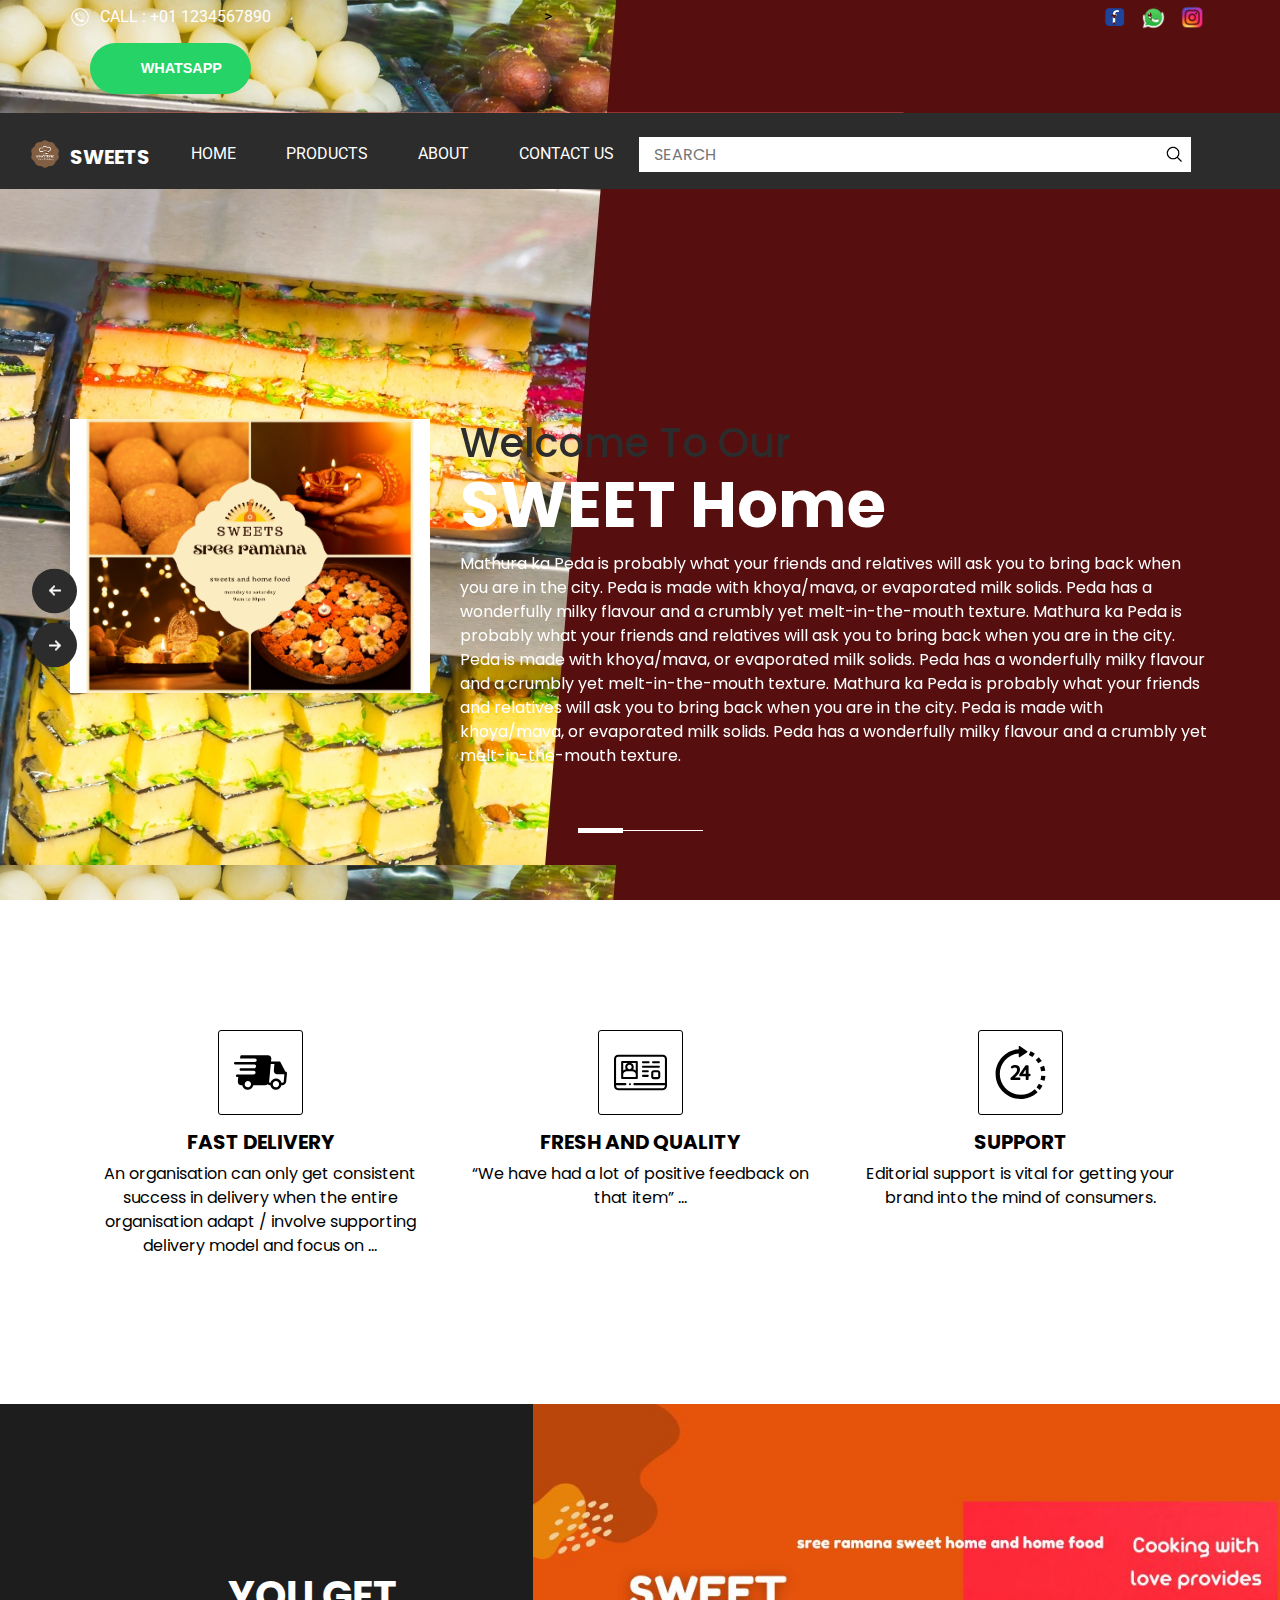
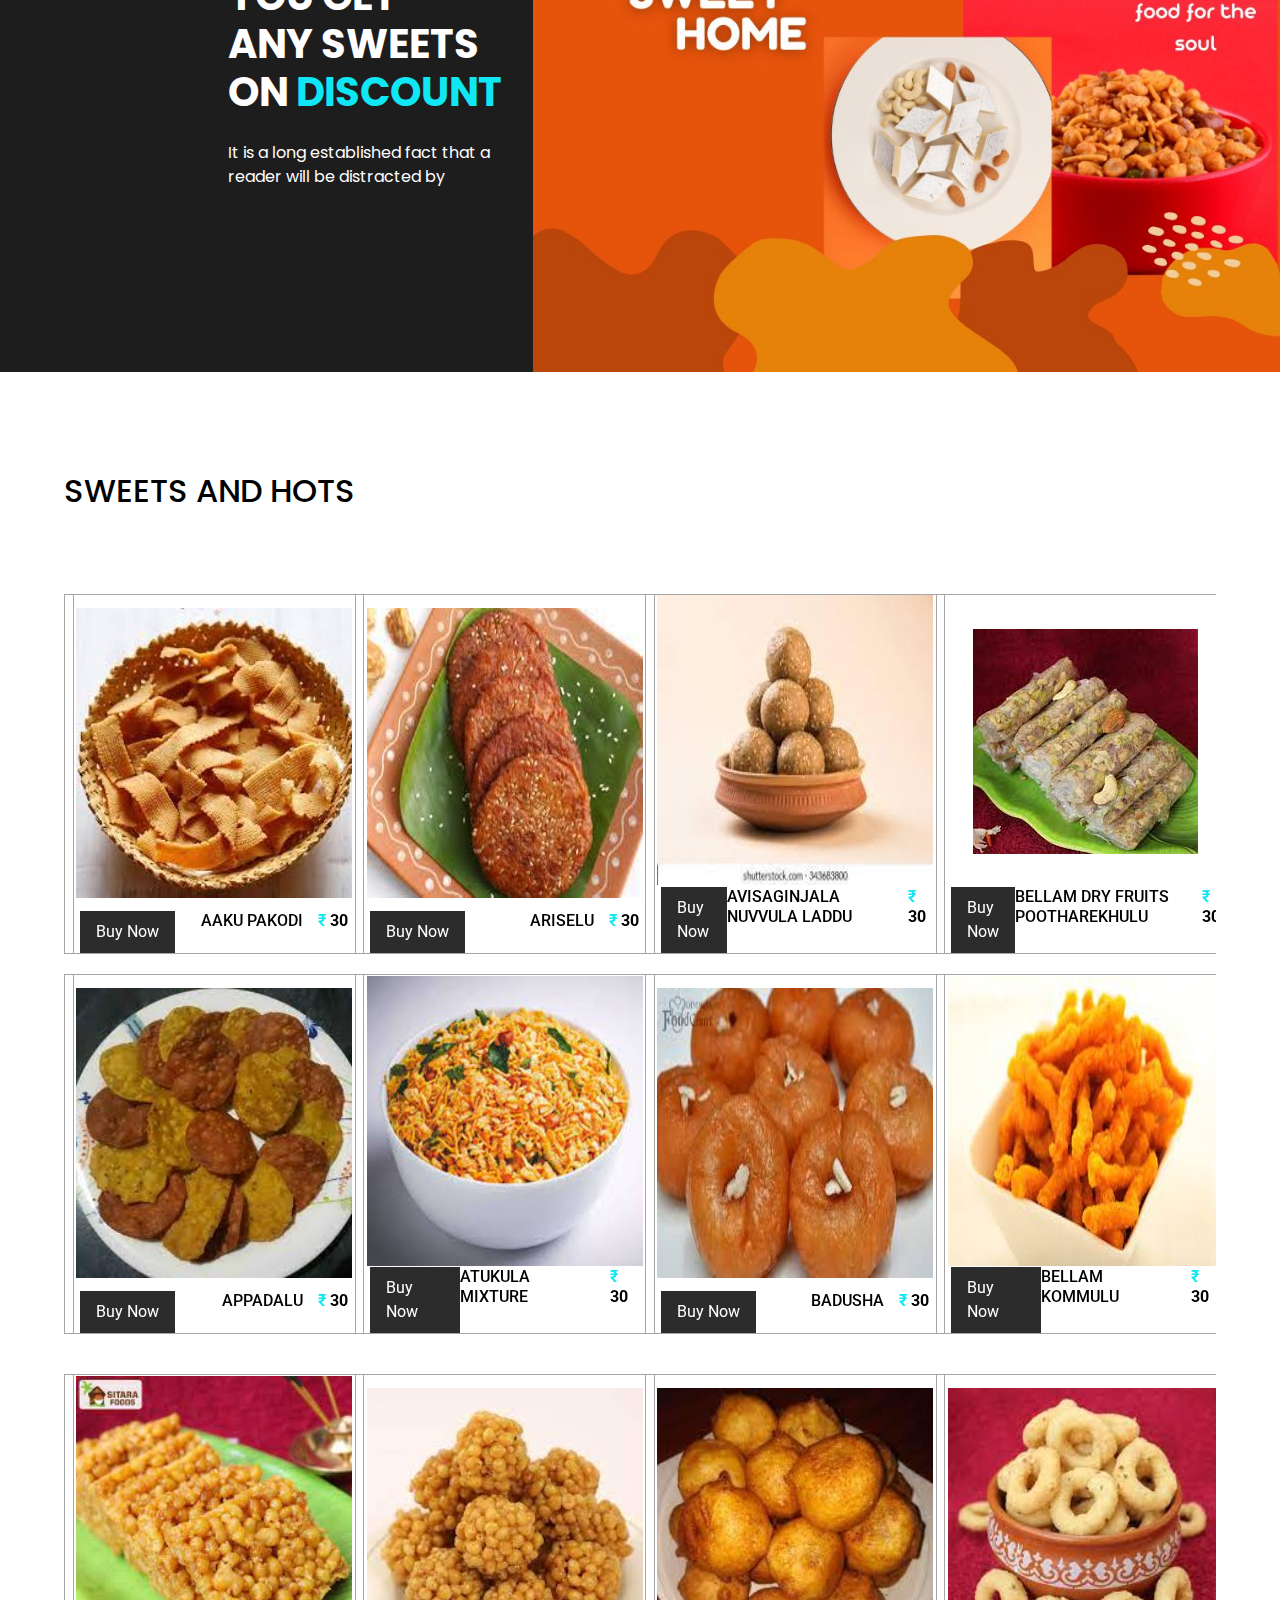
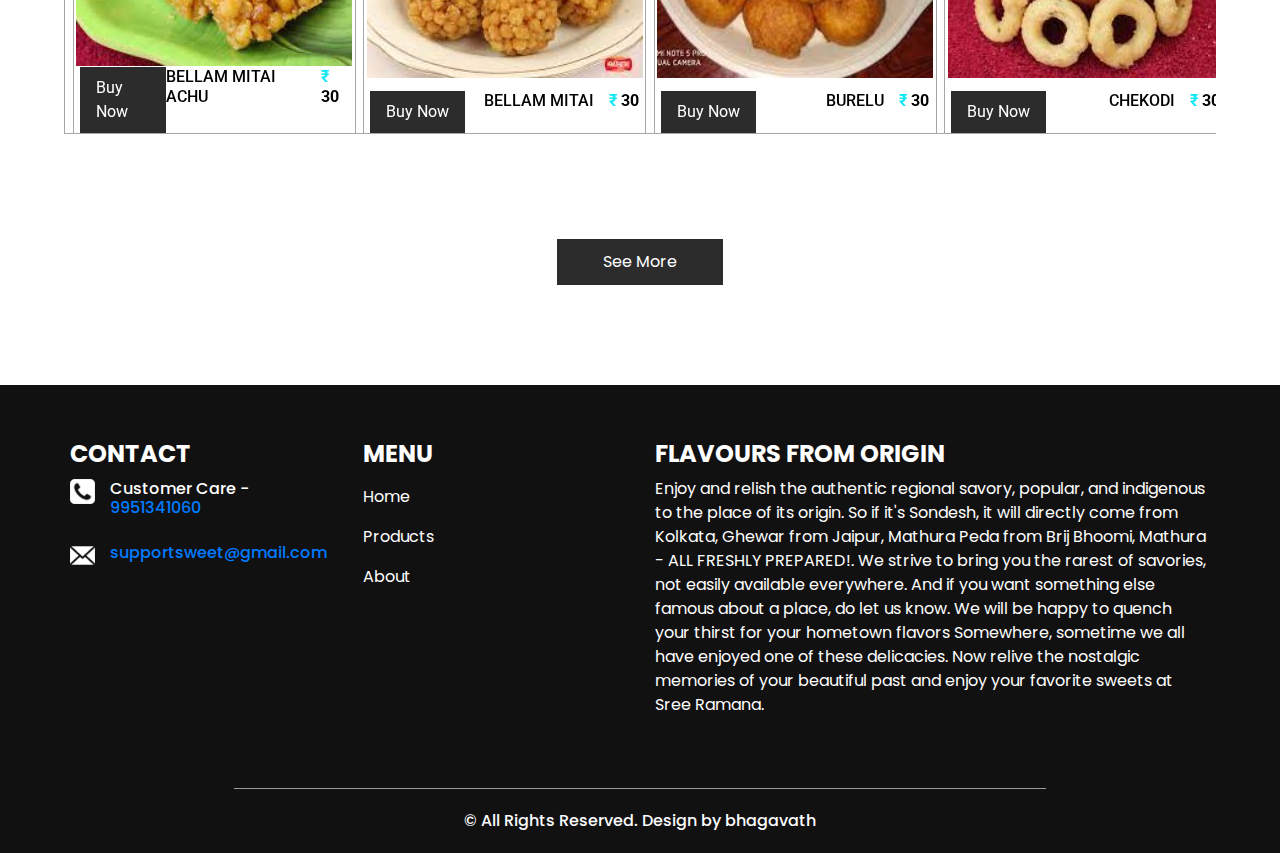
<file: Sweet-Home/index.html>
<!DOCTYPE html>
<html>

<head>
  <!-- Basic -->
  <meta charset="utf-8" />
  <meta http-equiv="X-UA-Compatible" content="IE=edge" />
  <!-- Mobile Metas -->
  <meta name="viewport" content="width=device-width, initial-scale=1, shrink-to-fit=no" />
  <!-- Site Metas -->
  <meta name="keywords" content="" />
  <meta name="description" content="" />
  <meta name="author" content="" />

  <title>sweet</title>

  <!-- slider stylesheet -->
  <link rel="stylesheet" type="text/css"
    href="https://cdnjs.cloudflare.com/ajax/libs/OwlCarousel2/2.1.3/assets/owl.carousel.min.css" />

  <!-- font awesome style -->
  <link rel="stylesheet" href="https://cdnjs.cloudflare.com/ajax/libs/font-awesome/4.7.0/css/font-awesome.min.css">


  <!-- bootstrap core css -->
  <link rel="stylesheet" type="text/css" href="css/bootstrap.css" />

  <!-- fonts style -->
  <link href="https://fonts.googleapis.com/css?family=Poppins:400,600,700|Roboto:400,700&display=swap" rel="stylesheet">

  <!-- Custom styles for this template -->
  <link href="css/style.css" rel="stylesheet" />
  <!-- responsive style -->
  <link href="css/responsive.css" rel="stylesheet" />
</head>

<body>
  <div class="hero_area">
    <!-- header section strats -->
    <header class="header_section">
      <div class="container">
        <div class="top_contact-container">
          <div class="tel_container">
            <a href="">
              <a href="tel:1234567890">  <img src="images/call.png" alt="">Call : +01 1234567890</a>
            </a>
             <a href="https://api.whatsapp.com/send?phone=919951341060" style="display: table; font-family: sans-serif; text-decoration: none; margin: 1em auto; color: #fff; font-size: 0.9em; padding: 1em 2em 1em 3.5em; border-radius: 2em; font-weight: bold; background: #25d366 url('https://tochat.be/click-to-chat-directory/css/whatsapp.svg') no-repeat 1.5em center; background-size: 1.6em;">Whatsapp</a>
             
          </div>> <a href="https://api.whatsapp.com/send?phone=919951341060"></a>
              
          <div class="social-container">
            <a href="https://www.facebook.com/">
              <img src="images/facebook.png" alt="" class="s-1">
            </a>
            <a href="https://api.whatsapp.com/send?phone=919951341060">
              <img src="images/whatsapp.png" alt="" class="s-2">
            </a>
            <a href="https://www.instagram.com/">
              <img src="images/instagram.png" alt="" class="s-3">
            </a>
          </div>
        </div>
      </div>
      <div class="container-fluid">
        <nav class="navbar navbar-expand-lg custom_nav-container pt-3">
          <a class="navbar-brand" href="index.html">
            <img src="images/logo.png" alt="">
            <span>
             SWEETS
            </span>
          </a>
          <button class="navbar-toggler" type="button" data-toggle="collapse" data-target="#navbarSupportedContent"
            aria-controls="navbarSupportedContent" aria-expanded="false" aria-label="Toggle navigation">
            <span class="navbar-toggler-icon"></span>
          </button>

          <div class="collapse navbar-collapse" id="navbarSupportedContent">
            <div class="d-flex  flex-column flex-lg-row align-items-center w-100 justify-content-between">
              <ul class="navbar-nav  ">
                <li class="nav-item active">
                  <a class="nav-link" href="index.html">Home <span class="sr-only">(current)</span></a>
                </li>
                <li class="nav-item">
                  <a class="nav-link" href="buy.html"> Products </a>
                  
                </li>
                <li class="nav-item">
                  <a class="nav-link" href="about.html"> About </a>
                </li>
                <li class="nav-item">
                  <a class="nav-link" href="contact.html">Contact us</a>
                </li>
              </ul>
              <form class="form-inline ">
                <input type="search" placeholder="Search">
                <button class="btn  my-1 my-sm-0 nav_search-btn" type="submit"></button>
              </form>
            </div>
          </div>

        </nav>
      </div>
    </header>
    <!-- end header section -->

    <!-- slider section -->
<section class=" slider_section position-relative">
  <div id="carouselExampleIndicators" class="carousel slide" data-ride="carousel">
    <ol class="carousel-indicators">
      <li data-target="#carouselExampleIndicators" data-slide-to="0" class="active"></li>
      <li data-target="#carouselExampleIndicators" data-slide-to="1"></li>
      <li data-target="#carouselExampleIndicators" data-slide-to="2"></li>
    </ol>
    <div class="carousel-inner">
      <div class="carousel-item active">
        <div class="container">
          <div class="row">
            <div class="col-md-4">
              <div class="img-box">
                <img src="images/medicine.jpg" alt="">
              </div>
            </div>
            <div class="col-md-8">
              <div class="detail-box">
                <h1>
                  Welcome To Our <br>
                  <span>
                    SWEET Home
                  </span>

                </h1>
                <p>
                  Mathura ka Peda is probably what your friends and relatives will ask you to bring back when you are in the city. Peda is made with khoya/mava, or evaporated milk solids. Peda has a wonderfully milky flavour and a crumbly yet melt-in-the-mouth texture.
                  Mathura ka Peda is probably what your friends and relatives will ask you to bring back when you are in the city. Peda is made with khoya/mava, or evaporated milk solids. Peda has a wonderfully milky flavour and a crumbly yet melt-in-the-mouth texture.
                  Mathura ka Peda is probably what your friends and relatives will ask you to bring back when you are in the city. Peda is made with khoya/mava, or evaporated milk solids. Peda has a wonderfully milky flavour and a crumbly yet melt-in-the-mouth texture.
                </p>
               
              </div>
            </div>
          </div>
        </div>
      </div>
      <div class="carousel-item">
        <div class="container">
          <div class="row">
            <div class="col-md-4">
              <div class="img-box">
                <img src="images/medicine.jpg" alt="">
              </div>
            </div>
            <div class="col-md-8">
              <div class="detail-box">
                <h1>
                  Welcome To Our <br>
                  <span>
                    SWEET Home
                  </span>

                </h1>
                <p>
                  Mathura ka Peda is probably what your friends and relatives will ask you to bring back when you are in the city. Peda is made with khoya/mava, or evaporated milk solids. Peda has a wonderfully milky flavour and a crumbly yet melt-in-the-mouth texture.
                  Mathura ka Peda is probably what your friends and relatives will ask you to bring back when you are in the city. Peda is made with khoya/mava, or evaporated milk solids. Peda has a wonderfully milky flavour and a crumbly yet melt-in-the-mouth texture.
                  Mathura ka Peda is probably what your friends and relatives will ask you to bring back when you are in the city. Peda is made with khoya/mava, or evaporated milk solids. Peda has a wonderfully milky flavour and a crumbly yet melt-in-the-mouth texture.
                </p>
                
              </div>
            </div>
          </div>
        </div>
      </div>
      <div class="carousel-item">
        <div class="container">
          <div class="row">
            <div class="col-md-4">
              <div class="img-box">
                <img src="images/medicine.jpg" alt="">
              </div>
            </div>
            <div class="col-md-8">
              <div class="detail-box">
                <h1>
                  Welcome To Our <br>
                  <span>
                    SWEET Home
                  </span>

                </h1>
                <p>
                  Mathura ka Peda is probably what your friends and relatives will ask you to bring back when you are in the city. Peda is made with khoya/mava, or evaporated milk solids. Peda has a wonderfully milky flavour and a crumbly yet melt-in-the-mouth texture.
                  Mathura ka Peda is probably what your friends and relatives will ask you to bring back when you are in the city. Peda is made with khoya/mava, or evaporated milk solids. Peda has a wonderfully milky flavour and a crumbly yet melt-in-the-mouth texture.
                  Mathura ka Peda is probably what your friends and relatives will ask you to bring back when you are in the city. Peda is made with khoya/mava, or evaporated milk solids. Peda has a wonderfully milky flavour and a crumbly yet melt-in-the-mouth texture.
                </p>
                
              </div>
            </div>
          </div>
        </div>
      </div>
    </div>

    <a class="carousel-control-prev" href="#carouselExampleIndicators" role="button" data-slide="prev">
      <span class="sr-only">Previous</span>
    </a>
    <a class="carousel-control-next" href="#carouselExampleIndicators" role="button" data-slide="next">
      <span class="sr-only">Next</span>
    </a>
  </div>


</section> 
      <!-- end slider section --> 
  </div>

  <section class="feature_section  layout_padding">
    <div class="container">
      <div class="feature_container">
        <div class="box">
          <div class="img-box">
            <svg version="1.1" id="Capa_1" xmlns="http://www.w3.org/2000/svg" xmlns:xlink="http://www.w3.org/1999/xlink"
              x="0px" y="0px" viewBox="0 0 422.518 422.518" style="enable-background:new 0 0 422.518 422.518;"
              xml:space="preserve">
              <path d="M422.512,215.424c0-0.079-0.004-0.158-0.005-0.237c-0.116-5.295-4.368-9.514-9.727-9.514h-2.554l-39.443-76.258
             c-1.664-3.22-4.983-5.225-8.647-5.226l-67.34-0.014l2.569-20.364c0.733-8.138-1.783-15.822-7.086-21.638
             c-5.293-5.804-12.683-9.001-20.81-9.001h-209c-5.255,0-9.719,4.066-10.22,9.308l-2.095,16.778h119.078
             c7.732,0,13.836,6.268,13.634,14c-0.203,7.732-6.635,14-14.367,14H126.78c0.007,0.02,0.014,0.04,0.021,0.059H10.163
             c-5.468,0-10.017,4.432-10.16,9.9c-0.143,5.468,4.173,9.9,9.641,9.9H164.06c7.168,1.104,12.523,7.303,12.326,14.808
             c-0.216,8.242-7.039,14.925-15.267,14.994H54.661c-5.523,0-10.117,4.477-10.262,10c-0.145,5.523,4.215,10,9.738,10h105.204
             c7.273,1.013,12.735,7.262,12.537,14.84c-0.217,8.284-7.109,15-15.393,15H35.792v0.011H25.651c-5.523,0-10.117,4.477-10.262,10
             c-0.145,5.523,4.214,10,9.738,10h8.752l-3.423,35.818c-0.734,8.137,1.782,15.821,7.086,21.637c5.292,5.805,12.683,9.001,20.81,9.001
             h7.55C69.5,333.8,87.3,349.345,109.073,349.345c21.773,0,40.387-15.545,45.06-36.118h94.219c7.618,0,14.83-2.913,20.486-7.682
             c5.172,4.964,12.028,7.682,19.514,7.682h1.55c3.597,20.573,21.397,36.118,43.171,36.118c21.773,0,40.387-15.545,45.06-36.118h6.219
             c16.201,0,30.569-13.171,32.029-29.36l6.094-67.506c0.008-0.091,0.004-0.181,0.01-0.273c0.01-0.139,0.029-0.275,0.033-0.415
             C422.52,215.589,422.512,215.508,422.512,215.424z M109.597,329.345c-13.785,0-24.707-11.214-24.346-24.999
             c0.361-13.786,11.87-25.001,25.655-25.001c13.785,0,24.706,11.215,24.345,25.001C134.89,318.131,123.382,329.345,109.597,329.345z
              M333.597,329.345c-13.785,0-24.706-11.214-24.346-24.999c0.361-13.786,11.87-25.001,25.655-25.001
             c13.785,0,24.707,11.215,24.345,25.001C358.89,318.131,347.382,329.345,333.597,329.345z M396.457,282.588
             c-0.52,5.767-5.823,10.639-11.58,10.639h-6.727c-4.454-19.453-21.744-33.882-42.721-33.882c-20.977,0-39.022,14.429-44.494,33.882
             h-2.059c-2.542,0-4.81-0.953-6.389-2.685c-1.589-1.742-2.337-4.113-2.106-6.676l12.609-139.691l28.959,0.006l-4.59,50.852
             c-0.735,8.137,1.78,15.821,7.083,21.637c5.292,5.806,12.685,9.004,20.813,9.004h56.338L396.457,282.588z" />
              <g>
              </g>
              <g>
              </g>
              <g>
              </g>
              <g>
              </g>
              <g>
              </g>
              <g>
              </g>
              <g>
              </g>
              <g>
              </g>
              <g>
              </g>
              <g>
              </g>
              <g>
              </g>
              <g>
              </g>
              <g>
              </g>
              <g>
              </g>
              <g>
              </g>
            </svg>
          </div>
          <div class="detail-box">
            <h5>
              Fast Delivery
            </h5>
            <p>
              An organisation can only get consistent success in delivery when the entire organisation adapt / involve supporting delivery model and focus on ...
            </p>
          </div>
        </div>
        <div class="box">
          <div class="img-box">
            <svg id="Capa_1" enable-background="new 0 0 512 512" height="512" viewBox="0 0 512 512" width="512"
              xmlns="http://www.w3.org/2000/svg">
              <path
                d="m471.728 84.718h-431.456c-22.206 0-40.272 18.066-40.272 40.272v243.623 18.395.005c0 22.205 18.064 40.27 40.27 40.27h431.46c22.205 0 40.27-18.065 40.27-40.27v-.005-18.395-243.623c0-22.206-18.066-40.272-40.272-40.272zm-431.456 20h431.455c11.179 0 20.272 9.094 20.272 20.272v233.623h-294.622c-5.522 0-10 4.477-10 10s4.478 10 10 10h294.623v8.395c0 11.178-9.094 20.272-20.272 20.272h-431.456c-11.178 0-20.272-9.094-20.272-20.273v-8.395h89.418c5.522 0 10-4.477 10-10s-4.478-10-10-10h-89.418v-233.622c0-11.178 9.094-20.272 20.272-20.272z" />
              <path
                d="m280.063 167.544h53.989c5.522 0 10-4.477 10-10s-4.478-10-10-10h-53.989c-5.522 0-10 4.477-10 10s4.477 10 10 10z" />
              <path
                d="m377.55 167.544h55.505c5.522 0 10-4.477 10-10s-4.478-10-10-10h-55.505c-5.522 0-10 4.477-10 10s4.477 10 10 10z" />
              <path
                d="m280.063 210.314h152.992c5.522 0 10-4.477 10-10s-4.478-10-10-10h-152.992c-5.522 0-10 4.477-10 10s4.477 10 10 10z" />
              <path
                d="m280.063 254.169h45.989c5.522 0 10-4.477 10-10s-4.478-10-10-10h-45.989c-5.522 0-10 4.477-10 10s4.477 10 10 10z" />
              <path
                d="m422.75 234.169h-38.993c-13.348 0-24.207 10.859-24.207 24.207v37.636c0 13.348 10.859 24.208 24.207 24.208h38.993c13.348 0 24.207-10.859 24.207-24.208v-37.636c0-13.348-10.859-24.207-24.207-24.207zm4.207 61.843c0 2.32-1.888 4.208-4.207 4.208h-38.993c-2.319 0-4.207-1.888-4.207-4.208v-37.636c0-2.32 1.888-4.207 4.207-4.207h38.993c2.319 0 4.207 1.887 4.207 4.207z" />
              <path
                d="m280.063 298.297h45.989c5.522 0 10-4.477 10-10s-4.478-10-10-10h-45.989c-5.522 0-10 4.477-10 10s4.477 10 10 10z" />
              <path
                d="m79.072 319.081h140.993c5.522 0 10-4.477 10-10v-39.955-114.582c0-5.523-4.478-10-10-10h-140.993c-5.522 0-10 4.477-10 10v114.583 39.955c0 5.522 4.478 9.999 10 9.999zm130.993-20h-120.993v-28.724c.03-.113.06-.227.091-.339 4.169-15.41 18.521-26.172 34.902-26.172h51.008c16.38 0 30.732 10.763 34.902 26.169.03.113.061.226.09.339zm-81.794-96.534c0-11.744 9.554-21.298 21.298-21.298s21.298 9.554 21.298 21.298-9.554 21.298-21.298 21.298-21.298-9.554-21.298-21.298zm81.794 33.371c-7.335-5.755-16.118-9.714-25.618-11.298 4.058-6.39 6.42-13.958 6.42-22.073 0-17.041-10.376-31.702-25.14-38.003h44.339v71.374zm-76.653-71.374c-14.765 6.301-25.14 20.963-25.14 38.003 0 8.114 2.362 15.683 6.42 22.073-9.501 1.583-18.285 5.543-25.619 11.298v-71.374z" />
              <path
                d="m159.66 360.3c-7.549-5.03-17.605 2.261-15.18 10.977 1.142 4.104 4.876 7.118 9.141 7.321 4.271.204 8.264-2.408 9.808-6.389 1.66-4.282.096-9.38-3.769-11.909z" />
            </svg>
          </div>
          <div class="detail-box">
            <h5>
             fresh and quality
            </h5>
            <p>
              “We have had a lot of positive feedback on that item” ...
            </p>
          </div>
        </div>
        <div class="box">
          <div class="img-box">
            <svg version="1.1" id="Capa_1" xmlns="http://www.w3.org/2000/svg" xmlns:xlink="http://www.w3.org/1999/xlink"
              x="0px" y="0px" viewBox="0 0 315.377 315.377" style="enable-background:new 0 0 315.377 315.377;"
              xml:space="preserve">
              <g>
                <g>
                  <path
                    d="M107.712,181.769l-7.938,7.705c-1.121,1.089-1.753,2.584-1.753,4.146v3.288c0,3.191,2.588,5.779,5.78,5.779h47.4
                 c3.196,0,5.782-2.588,5.782-5.779v-4.256c0-3.191-2.586-5.78-5.782-5.78h-26.19l0.722-0.664
                 c17.117-16.491,29.232-29.471,29.232-46.372c0-13.513-8.782-27.148-28.409-27.148c-8.568,0-16.959,2.75-23.629,7.74
                 c-2.166,1.625-2.918,4.537-1.803,7.007l1.458,3.224c0.708,1.568,2.074,2.739,3.735,3.195c1.651,0.456,3.433,0.148,4.842-0.836
                 c4.289-2.995,8.704-4.515,13.127-4.515c8.608,0,12.971,4.28,12.971,12.662C137.142,152.524,127.72,162.721,107.712,181.769z" />
                </g>
                <g>
                  <path d="M194.107,114.096c-0.154-0.014-0.31-0.02-0.464-0.02h-1.765c-1.89,0-3.658,0.923-4.738,2.469l-35.4,50.66
                 c-0.678,0.971-1.041,2.127-1.041,3.311v4.061c0,3.192,2.586,5.78,5.778,5.78h32.322v16.551c0,3.191,2.586,5.779,5.778,5.779h5.519
                 c3.19,0,5.781-2.588,5.781-5.779v-16.551h5.698c3.192,0,5.781-2.588,5.781-5.78v-3.753c0-3.19-2.589-5.779-5.781-5.779h-5.698
                 v-45.189c0-3.19-2.591-5.779-5.781-5.779h-5.519C194.419,114.077,194.261,114.083,194.107,114.096z M188.799,165.045h-17.453
                 c4.434-6.438,12.015-17.487,17.453-25.653V165.045z" />
                </g>
                <g>
                  <path
                    d="M157.906,290.377c-68.023,0-123.365-55.342-123.365-123.365c0-64.412,49.625-117.443,112.647-122.895v19.665
                 c0,1.397,0.771,2.681,2.003,3.337c0.558,0.298,1.169,0.444,1.778,0.444c0.737,0,1.474-0.216,2.108-0.643l44.652-30
                 c1.046-0.702,1.673-1.879,1.673-3.139c0-1.259-0.627-2.437-1.673-3.139l-44.652-30c-1.159-0.779-2.654-0.857-3.887-0.198
                 c-1.232,0.657-2.003,1.941-2.003,3.337v15.254C70.364,24.547,9.54,88.806,9.54,167.011c0,81.809,66.558,148.365,148.365,148.365
                 c37.876,0,73.934-14.271,101.532-40.183l-17.111-18.226C219.38,278.512,189.4,290.377,157.906,290.377z" />
                </g>
                <g>
                  <path d="M284.552,89.689c-5.111-8.359-11.088-16.252-17.759-23.456l-18.344,16.985c5.552,5.995,10.522,12.562,14.776,19.515
                 L284.552,89.689z" />
                </g>
                <g>
                  <path d="M280.146,150.258l24.773-3.363c-1.322-9.74-3.625-19.373-6.846-28.632l-23.612,8.211
                 C277.135,134.163,279.047,142.165,280.146,150.258z" />
                </g>
                <g>
                  <path d="M242.999,45.459c-8.045-5.643-16.678-10.496-25.66-14.427l-10.022,22.903c7.464,3.267,14.64,7.301,21.327,11.991
                 L242.999,45.459z" />
                </g>
                <g>
                  <path d="M253.208,245.353l19.303,15.887c6.244-7.587,11.75-15.817,16.363-24.462l-22.055-11.771
                 C262.983,232.195,258.404,239.041,253.208,245.353z" />
                </g>
                <g>
                  <path d="M280.908,176.552c-0.622,8.157-2.061,16.264-4.273,24.093l24.057,6.802c2.666-9.426,4.396-19.18,5.146-28.99
                 L280.908,176.552z" />
                </g>
              </g>
              <g>
              </g>
              <g>
              </g>
              <g>
              </g>
              <g>
              </g>
              <g>
              </g>
              <g>
              </g>
              <g>
              </g>
              <g>
              </g>
              <g>
              </g>
              <g>
              </g>
              <g>
              </g>
              <g>
              </g>
              <g>
              </g>
              <g>
              </g>
              <g>
              </g>
            </svg>

          </div>
          <div class="detail-box">
            <h5>
              support
            </h5>
            <p>
              Editorial support is vital for getting your brand into the mind of consumers.
            </p>
          </div>
        </div>
      </div>
    </div>
  </section>

  <!-- end feature section -->

  <!-- discount section -->

  <section class="discount_section">
    <div class="container-fluid">
      <div class="row">
        <div class="col-lg-3 col-md-5 offset-md-2">
          <div class="detail-box">
            <h2>
              You get <br>
              any sweets <br>
              on
              <span>
                 discount
              </span>

            </h2>
            <p>
              It is a long established fact that a reader will be distracted by
            </p>
            <div>
              
            </div>
          </div>
        </div>
        <div class="col-lg-7 col-md-5">
          <div class="img-box">
            <img src="images/medicines.jpg" alt="">
          </div>
        </div>
      </div>
    </div>
  </section>


  <!-- end discount section -->

  <!-- health section -->

  <section class="health_section layout_padding">
    <div class="health_carousel-container">
      <h2 class="text-uppercase">
       Sweets and Hots
      </h2>
      <div class="carousel-wrap layout_padding2">
        <div class="owl-carousel">
          <div class="item">
            <div class="box">
              <div class="btn_container">
                
              </div>
              <div class="img-box">
                <img src="images/aaku pakodi.jpg" alt="">
              </div>
              <div class="detail-box">
                <div class="star_container">
                  <div class="btn_container">
                    <a href="https://api.whatsapp.com/send?phone=919951341060">
                      Buy Now
                    </a>
                  </div>  

                </div>
                <div class="text">
                  <h6>
                    aaku pakodi
                  </h6>
                  <h6 class="price">
                    <span>
                      ₹
                    </span>
                    30
                  </h6>
                </div>
              </div>
            </div>
            <div class="box">
              <div class="btn_container">
                
              </div>
              <div class="img-box">
                <img src="images/appadalu.jpg" alt="">
              </div>
              <div class="detail-box">
                <div class="star_container">
                  <div class="btn_container">
                    <a href="https://api.whatsapp.com/send?phone=919951341060">
                      Buy Now
                    </a>
                  </div> 

                </div>
                <div class="text">
                  <h6>
                    appadalu
                  </h6>
                  <h6 class="price">
                    <span>
                      ₹
                    </span>
                    30
                  </h6>
                </div>
              </div>
            </div>
          </div>
          <div class="item">
            <div class="box">
              <div class="btn_container">
                
              </div>
              <div class="img-box">
                <img src="images/ariselu.jpg" alt="">
              </div>
              <div class="detail-box">
                <div class="star_container">
                  <div class="btn_container">
                    <a href="https://api.whatsapp.com/send?phone=919951341060">
                      Buy Now
                    </a>
                  </div>  
                </div>
                <div class="text">
                  <h6>
                    ariselu
                  </h6>
                  <h6 class="price">
                    <span>
                      ₹
                    </span>
                    30
                  </h6>
                </div>
              </div>
            </div>
            <div class="box">
              <div class="btn_container">
                
              </div>
              <div class="img-box">
                <img src="images/atukula mixture.jpg" alt="">
              </div>
              <div class="detail-box">
                <div class="star_container">
                  <div class="btn_container">
                    <a href="https://api.whatsapp.com/send?phone=919951341060">
                      Buy Now
                    </a>
                  </div>  
                </div>
                <div class="text">
                  <h6>
                    atukula mixture
                  </h6>
                  <h6 class="price">
                    <span>
                      ₹
                    </span>
                    30
                  </h6>
                </div>
              </div>
            </div>
          </div>
          <div class="item">
            <div class="box">
              
                
              <div class="img-box">
                <img src="images/avisaginjala nuvvula laddu.jpg" alt="">
              </div>
              <div class="detail-box">
                <div class="star_container">
                  <div class="btn_container">
                    <a href="https://api.whatsapp.com/send?phone=919951341060">
                      Buy Now
                    </a>
                  </div>  

                </div>
                <div class="text">
                  <h6>
                    avisaginjala nuvvula laddu
                  </h6>
                  <h6 class="price">
                    <span>
                      ₹
                    </span>
                    30
                  </h6>
                </div>
              </div>
            </div>
            <div class="box">
              <div class="btn_container">
                
              </div>
              <div class="img-box">
                <img src="images/badusha.jpg" alt="">
              </div>
              <div class="detail-box">
                <div class="star_container">
                  <div class="btn_container">
                    <a href="https://api.whatsapp.com/send?phone=919951341060">
                      Buy Now
                    </a>
                  </div>  

                </div>
                <div class="text">
                  <h6>
                    badusha
                  </h6>
                  <h6 class="price">
                    <span>
                      ₹
                    </span>
                    30
                  </h6>
                </div>
              </div>
            </div>
          </div>
          <div class="item">
            <div class="box">
              <div class="btn_container">
                
              </div>
              <div class="img-box">
                <img src="images/bellam dry fruits pootharekhulu.jpg" alt="">
              </div>
              <div class="detail-box">
                <div class="star_container">
                  <div class="btn_container">
                    <a href="https://api.whatsapp.com/send?phone=919951341060">
                      Buy Now
                    </a>
                  </div> 

                </div>
                <div class="text">
                  <h6>
                    bellam dry fruits pootharekhulu
                  </h6>
                  <h6 class="price">
                    <span>
                     ₹
                    </span>
                    30
                  </h6>
                </div>
              </div>
            </div>
            <div class="box">
              <div class="btn_container">
                
              </div>
              <div class="img-box">
                <img src="images/bellam kommulu.jpg" alt="">
              </div>
              <div class="detail-box">
                <div class="star_container">
                  <div class="btn_container">
                    <a href="https://api.whatsapp.com/send?phone=919951341060">
                      Buy Now
                    </a>
                  </div>  

                </div>
                <div class="text">
                  <h6>
                    bellam kommulu
                  </h6>
                  <h6 class="price">
                    <span>
                      ₹
                    </span>
                    30
                  </h6>
                </div>
              </div>
            </div>
          </div>
        </div>
      <!-- </div>
    </div>
    <div class="health_carousel-container">
      <h2 class="text-uppercase">
        Vitamins & Supplements


      </h2>
      <div class="carousel-wrap layout_padding2"> -->
        <div class="owl-carousel owl-2">
          <div class="item">
            <div class="box">
              <div class="btn_container">
               
              </div>
              <div class="img-box">
                <img src="images/bellam mitai achu.jpg" alt="">
              </div>
              <div class="detail-box">
                <div class="star_container">
                  <div class="btn_container">
                    <a href="https://api.whatsapp.com/send?phone=919951341060">
                      Buy Now
                    </a>
                  </div>  

                </div>
                <div class="text">
                  <h6>
                    bellam mitai achu
                  </h6>
                  <h6 class="price">
                    <span>
                      ₹
                    </span>
                    30
                  </h6>
                </div>
              </div>
            </div>
          </div>
          <div class="item">
            <div class="box">
              <div class="btn_container">
                
              </div>
              <div class="img-box">
                <img src="images/bellam mitai.jpg" alt="">
              </div>
              <div class="detail-box">
                <div class="star_container">
                  <div class="btn_container">
                    <a href="https://api.whatsapp.com/send?phone=919951341060">
                      Buy Now
                    </a>
                  </div>  

                </div>
                <div class="text">
                  <h6>
                    bellam mitai
                  </h6>
                  <h6 class="price">
                    <span>
                      ₹
                    </span>
                    30
                  </h6>
                </div>
              </div>
            </div>
          </div>
          <div class="item">
            <div class="box">
              <div class="btn_container">
                
              </div>
              <div class="img-box">
                <img src="images/burelu.jpg" alt="">
              </div>
              <div class="detail-box">
                <div class="star_container">
                  <div class="btn_container">
                    <a href="https://api.whatsapp.com/send?phone=919951341060">
                      Buy Now
                    </a>
                  </div>  

                </div>
                <div class="text">
                  <h6>
                    burelu
                  </h6>
                  <h6 class="price">
                    <span>
                      ₹
                    </span>
                    30
                  </h6>
                </div>
              </div>
            </div>
          </div>
          <div class="item">
            <div class="box">
              <div class="btn_container">
                
              </div>
              <div class="img-box">
                <img src="images/chekodi.jpg" alt="">
              </div>
              <div class="detail-box">
                <div class="star_container">
                  <div class="btn_container">
                    <a href="https://api.whatsapp.com/send?phone=919951341060">
                      Buy Now
                    </a>
                  </div>  

                </div>
                <div class="text">
                  <h6>
                    chekodi
                  </h6>
                  <h6 class="price">
                    <span>
                      ₹
                    </span>
                    30
                  </h6>
                </div>
              </div>
            </div>
          </div>
        </div>
        
      </div>
    </div>
    <div class="d-flex justify-content-center">
      <a href="buy.html">
        See More
      </a>
    </div>
  </section>

  <!-- end health section -->

  

  

  <!-- info section -->
  <section class="info_section layout_padding2">
    <div class="container">
      <div class="row">
        <div class="col-md-3">
          <div class="info_contact">
            <h4>
              Contact
            </h4>
            <div class="box">
              <div class="img-box">
                <img src="images/telephone-symbol-button.png" alt="">
              </div>
              <div class="detail-box">
                <h6>
                  <p>Customer Care - <a href="tel:9951341060">9951341060</a></p>
                </h6>
              </div>
            </div>
            <div class="box">
              <div class="img-box">
                <img src="images/email.png" alt="">
              </div>
              <div class="detail-box">
                <h6>
                  <a href="mailto:supportsweet@gmail.com" class="">supportsweet@gmail.com</a>
                </h6>
              </div>
            </div>
          </div>
        </div>
        <div class="col-md-3">
          <div class="info_menu">
            <h4>
              Menu
            </h4>
            <ul class="navbar-nav  ">
              <li class="nav-item active">
                <a class="nav-link" href="index.html">Home <span class="sr-only">(current)</span></a>
              </li>
              <li class="nav-item">
                <a class="nav-link" href="buy.html"> Products </a>
              </li>
              <li class="nav-item">
                <a class="nav-link" href="about.html"> About</a>
              </li>
              
            </ul>
          </div>
        </div>
        <div class="col-md-6">
          <div class="info_news">
            
            <form action="">
              <h4>Flavours From Origin</h4>
              <p>Enjoy and relish the authentic regional savory, popular, and indigenous to the place of its origin. So if it's Sondesh, it will directly come from Kolkata, Ghewar from Jaipur, Mathura Peda from Brij Bhoomi, Mathura - ALL FRESHLY PREPARED!. We strive to bring you the rarest of savories, not easily available everywhere. And if you want something else famous about a place, do let us know. We will be happy to quench your thirst for your hometown flavors Somewhere, sometime we all have enjoyed one of these delicacies. Now relive the nostalgic memories of your beautiful past and enjoy your favorite sweets at Sree Ramana.</p>
            
            </form>
          </div>
        </div>
      </div>
    </div>
  </section>


  <!-- end info section -->

  <!-- footer section -->
  <section class="container-fluid footer_section">
    <p>
      &copy;  All Rights Reserved. Design by bhagavath
      
    </p>
  </section>
  <!-- footer section -->

  <script type="text/javascript" src="js/jquery-3.4.1.min.js"></script>
  <script type="text/javascript" src="js/bootstrap.js"></script>
  <script type="text/javascript" src="https://cdnjs.cloudflare.com/ajax/libs/OwlCarousel2/2.2.1/owl.carousel.min.js">
  </script>
  <script type="text/javascript">
    $(".owl-carousel").owlCarousel({
      loop: true,
      margin: 10,
      nav: true,
      navText: [],
      autoplay: true,
      responsive: {
        0: {
          items: 1
        },
        600: {
          items: 2
        },
        1000: {
          items: 4
        }
      }
    });
  </script>
  <script type="text/javascript">
    $(".owl-2").owlCarousel({
      loop: true,
      margin: 10,
      nav: true,
      navText: [],
      autoplay: true,

      responsive: {
        0: {
          items: 1
        },
        600: {
          items: 2
        },
        1000: {
          items: 4
        }
      }
    });
  </script>
</body>

</html>
</file>
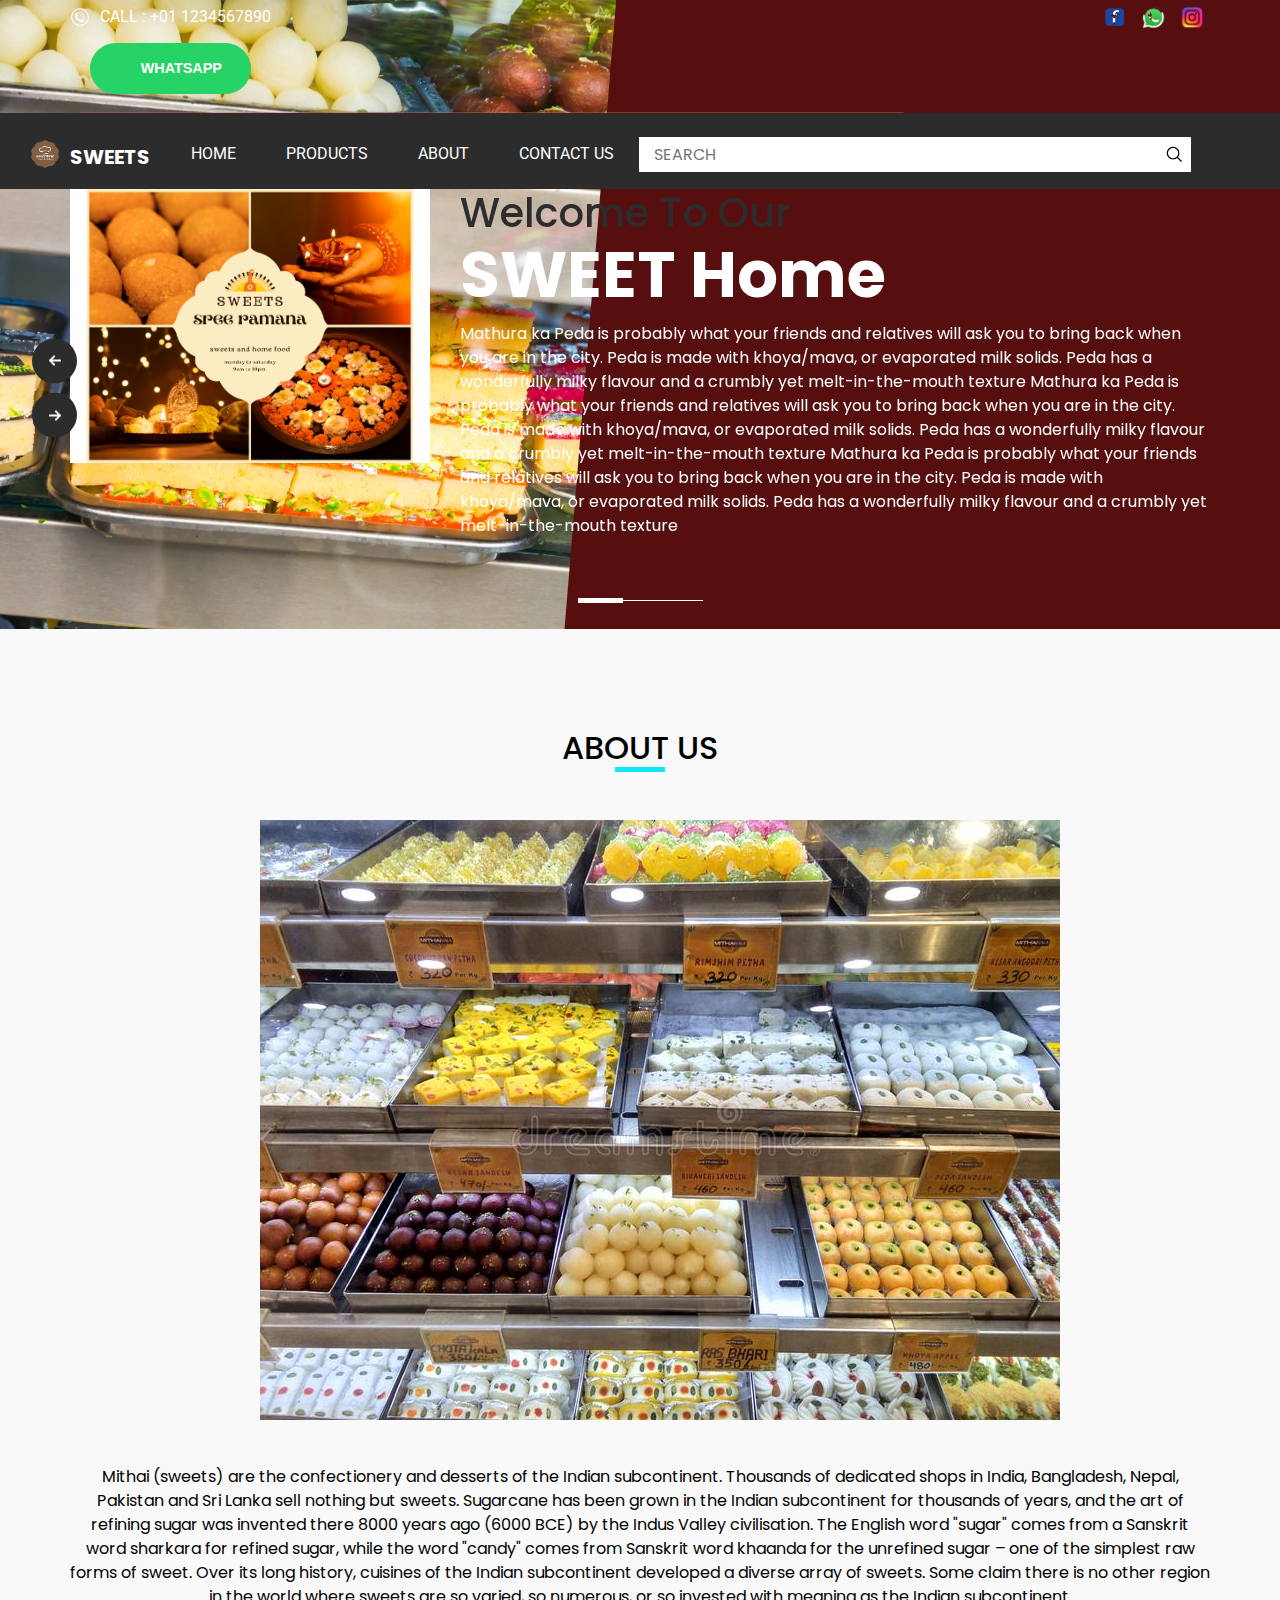
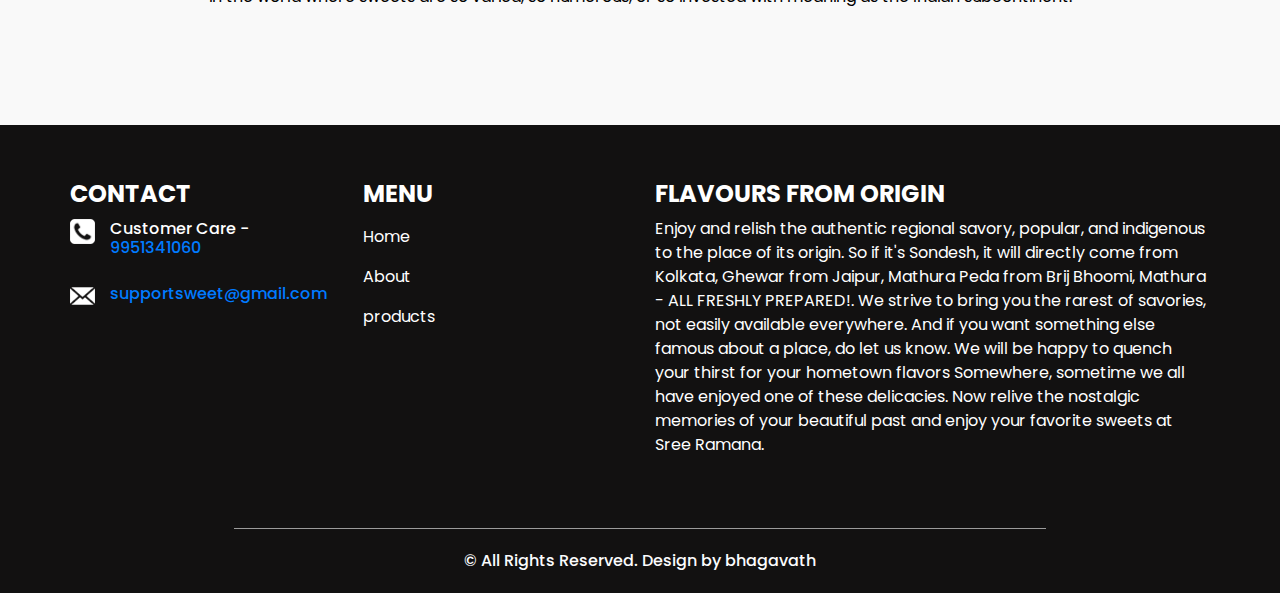
<file: Sweet-Home/about.html>
<!DOCTYPE html>
<html>

<head>
  <!-- Basic -->
  <meta charset="utf-8" />
  <meta http-equiv="X-UA-Compatible" content="IE=edge" />
  <!-- Mobile Metas -->
  <meta name="viewport" content="width=device-width, initial-scale=1, shrink-to-fit=no" />
  <!-- Site Metas -->
  <meta name="keywords" content="" />
  <meta name="description" content="" />
  <meta name="author" content="" />

  <title>Sweet</title>

  <!-- slider stylesheet -->
  <link rel="stylesheet" type="text/css"
    href="https://cdnjs.cloudflare.com/ajax/libs/OwlCarousel2/2.1.3/assets/owl.carousel.min.css" />

  <!-- font awesome style -->
  <link rel="stylesheet" href="https://cdnjs.cloudflare.com/ajax/libs/font-awesome/4.7.0/css/font-awesome.min.css">


  <!-- bootstrap core css -->
  <link rel="stylesheet" type="text/css" href="css/bootstrap.css" />

  <!-- fonts style -->
  <link href="https://fonts.googleapis.com/css?family=Poppins:400,600,700|Roboto:400,700&display=swap" rel="stylesheet">

  <!-- Custom styles for this template -->
  <link href="css/style.css" rel="stylesheet" />
  <!-- responsive style -->
  <link href="css/responsive.css" rel="stylesheet" />
</head>

<body class="sub_page">
  <div class="hero_area">
    <!-- header section strats -->
    <header class="header_section">
      <div class="container">
        <div class="top_contact-container">
          <div class="tel_container">
            <a href="">
              <a href="tel:1234567890">  <img src="images/call.png" alt="">Call : +01 1234567890</a>
            </a>
             <a href="https://api.whatsapp.com/send?phone=919951341060" style="display: table; font-family: sans-serif; text-decoration: none; margin: 1em auto; color: #fff; font-size: 0.9em; padding: 1em 2em 1em 3.5em; border-radius: 2em; font-weight: bold; background: #25d366 url('https://tochat.be/click-to-chat-directory/css/whatsapp.svg') no-repeat 1.5em center; background-size: 1.6em;">Whatsapp</a>
             <!-- <img src="images/whatsapp.png" alt=""> What's app: +91 9998887776
            </a> 
          </div><a href="https://api.whatsapp.com/send?phone=919951341060"> -->
          </div><a href="https://api.whatsapp.com/send?phone=919951341060"> 
              
          <div class="social-container">
            <a href="https://www.facebook.com/">
              <img src="images/facebook.png" alt="" class="s-1">
            </a>
            <a href="https://web.whatsapp.com//">
              <img src="images/whatsapp.png" alt="" class="s-2">
            </a>
            <a href="https://www.instagram.com/">
              <img src="images/instagram.png" alt="" class="s-3">
            </a>
          </div>
        </div>
      </div>
      <div class="container-fluid">
        <nav class="navbar navbar-expand-lg custom_nav-container pt-3">
          <a class="navbar-brand" href="index.html">
            <img src="images/logo.png" alt="">
            <span>
             SWEETS
            </span>
          </a>
          <button class="navbar-toggler" type="button" data-toggle="collapse" data-target="#navbarSupportedContent"
            aria-controls="navbarSupportedContent" aria-expanded="false" aria-label="Toggle navigation">
            <span class="navbar-toggler-icon"></span>
          </button>

          <div class="collapse navbar-collapse" id="navbarSupportedContent">
            <div class="d-flex  flex-column flex-lg-row align-items-center w-100 justify-content-between">
              <ul class="navbar-nav  ">
                <li class="nav-item active">
                  <a class="nav-link" href="index.html">Home <span class="sr-only">(current)</span></a>
                </li>
                <li class="nav-item">
                  <a class="nav-link" href="buy.html"> Products </a>
                </li>
                <li class="nav-item">
                  
                  <a class="nav-link" href="about.html"> About </a>
                </li>
                <li class="nav-item">
                  <a class="nav-link" href="contact.html">Contact us</a>
                </li>
              </ul>
              <form class="form-inline ">
                <input type="search" placeholder="Search">
                <button class="btn  my-1 my-sm-0 nav_search-btn" type="submit"></button>
              </form>
            </div>
          </div>

        </nav>
      </div>
    </header>
    <!-- end header section -->
    <!-- slider section -->
    <section class=" slider_section position-relative">
      <div id="carouselExampleIndicators" class="carousel slide" data-ride="carousel">
        <ol class="carousel-indicators">
          <li data-target="#carouselExampleIndicators" data-slide-to="0" class="active"></li>
          <li data-target="#carouselExampleIndicators" data-slide-to="1"></li>
          <li data-target="#carouselExampleIndicators" data-slide-to="2"></li>
        </ol>
        <div class="carousel-inner">
          <div class="carousel-item active">
            <div class="container">
              <div class="row">
                <div class="col-md-4">
                  <div class="img-box">
                    <img src="images/medicine.jpg" alt="">
                  </div>
                </div>
                <div class="col-md-8">
                  <div class="detail-box">
                    <h1>
                      Welcome To Our <br>
                      <span>
                        SWEET Home
                      </span>

                    </h1>
                    <p>
                      Mathura ka Peda is probably what your friends and relatives will ask you to bring back when you are in the city. Peda is made with khoya/mava, or evaporated milk solids. Peda has a wonderfully milky flavour and a crumbly yet melt-in-the-mouth texture

                      Mathura ka Peda is probably what your friends and relatives will ask you to bring back when you are in the city. Peda is made with khoya/mava, or evaporated milk solids. Peda has a wonderfully milky flavour and a crumbly yet melt-in-the-mouth texture
                      Mathura ka Peda is probably what your friends and relatives will ask you to bring back when you are in the city. Peda is made with khoya/mava, or evaporated milk solids. Peda has a wonderfully milky flavour and a crumbly yet melt-in-the-mouth texture
                    </p>
                   
                  </div>
                </div>
              </div>
            </div>
          </div>
          <div class="carousel-item">
            <div class="container">
              <div class="row">
                <div class="col-md-4">
                  <div class="img-box">
                    <img src="images/medicine.jpg" alt="">
                  </div>
                </div>
                <div class="col-md-8">
                  <div class="detail-box">
                    <h1>
                      Welcome To Our <br>
                      <span>
                        SWEET Home
                      </span>

                    </h1>
                    <p>
                      Mathura ka Peda is probably what your friends and relatives will ask you to bring back when you are in the city. Peda is made with khoya/mava, or evaporated milk solids. Peda has a wonderfully milky flavour and a crumbly yet melt-in-the-mouth texture

                      Mathura ka Peda is probably what your friends and relatives will ask you to bring back when you are in the city. Peda is made with khoya/mava, or evaporated milk solids. Peda has a wonderfully milky flavour and a crumbly yet melt-in-the-mouth texture
                      Mathura ka Peda is probably what your friends and relatives will ask you to bring back when you are in the city. Peda is made with khoya/mava, or evaporated milk solids. Peda has a wonderfully milky flavour and a crumbly yet melt-in-the-mouth texture.
                    </p>
                    
                  </div>
                </div>
              </div>
            </div>
          </div>
          <div class="carousel-item">
            <div class="container">
              <div class="row">
                <div class="col-md-4">
                  <div class="img-box">
                    <img src="images/medicine.jpg" alt="">
                  </div>
                </div>
                <div class="col-md-8">
                  <div class="detail-box">
                    <h1>
                      Welcome To Our <br>
                      <span>
                        SWEET Home
                      </span>

                    </h1>
                    <p>
                      Mathura ka Peda is probably what your friends and relatives will ask you to bring back when you are in the city. Peda is made with khoya/mava, or evaporated milk solids. Peda has a wonderfully milky flavour and a crumbly yet melt-in-the-mouth texture

                      Mathura ka Peda is probably what your friends and relatives will ask you to bring back when you are in the city. Peda is made with khoya/mava, or evaporated milk solids. Peda has a wonderfully milky flavour and a crumbly yet melt-in-the-mouth texture
                      Mathura ka Peda is probably what your friends and relatives will ask you to bring back when you are in the city. Peda is made with khoya/mava, or evaporated milk solids. Peda has a wonderfully milky flavour and a crumbly yet melt-in-the-mouth texture.
                    </p>
                    
                  </div>
                </div>
              </div>
            </div>
          </div>
        </div>

        <a class="carousel-control-prev" href="#carouselExampleIndicators" role="button" data-slide="prev">
          <span class="sr-only">Previous</span>
        </a>
        <a class="carousel-control-next" href="#carouselExampleIndicators" role="button" data-slide="next">
          <span class="sr-only">Next</span>
        </a>
      </div>


    </section>
    <!-- end slider section -->
  </div>


  <!-- about section -->
  <section class="about_section layout_padding">
    <div class="container">
      <div class="custom_heading-container ">
        <h2>
          About Us
        </h2>
      </div>

      <div class="img-box">
        <img src="images/medicine.jpeg" alt="">
      </div>
      <div class="detail-box">
        <p>
          
          Mithai (sweets) are the confectionery and desserts of the Indian subcontinent. Thousands of dedicated shops in India, Bangladesh, Nepal, Pakistan and Sri Lanka sell nothing but sweets.

Sugarcane has been grown in the Indian subcontinent for thousands of years, and the art of refining sugar was invented there 8000 years ago (6000 BCE) by the Indus Valley civilisation. The English word "sugar" comes from a Sanskrit word sharkara for refined sugar, while the word "candy" comes from Sanskrit word khaanda for the unrefined sugar – one of the simplest raw forms of sweet. Over its long history, cuisines of the Indian subcontinent developed a diverse array of sweets. Some claim there is no other region in the world where sweets are so varied, so numerous, or so invested with meaning as the Indian subcontinent.
        </p>
        <div class="d-flex justify-content-center">
          
        </div>
      </div>
    </div>
  </section>



  <!-- info section -->
 

  <!-- end info section -->

  <section class="info_section layout_padding2">
    <div class="container">
      <div class="row">
        <div class="col-md-3">
          <div class="info_contact">
            <h4>
              Contact
            </h4>
            <div class="box">
              <div class="img-box">
                <img src="images/telephone-symbol-button.png" alt="">
              </div>
              <div class="detail-box">
                <h6>
                  <p>Customer Care - <a href="tel:9951341060">9951341060</a></p>
                </h6>
              </div>
            </div>
            <div class="box">
              <div class="img-box">
                <img src="images/email.png" alt="">
              </div>
              <div class="detail-box">
                <h6>
                  <a href="mailto:supportsweet@gmail.com" class="">supportsweet@gmail.com</a>
                </h6>
              </div>
            </div>
          </div>
        </div>
        <div class="col-md-3">
          <div class="info_menu">
            <h4>
              Menu
            </h4>
            <ul class="navbar-nav  ">
              <li class="nav-item active">
                <a class="nav-link" href="index.html">Home <span class="sr-only">(current)</span></a>
              </li>
              <li class="nav-item">
                <a class="nav-link" href="about.html"> About </a>
              </li>
              <li class="nav-item">
                <a class="nav-link" href="buy.html"> products</a>
              </li>
              
            </ul>
          </div>
        </div>
        <div class="col-md-6">
          <div class="info_news">
            
            <form action="">
              <h4>Flavours From Origin</h4>
              <p>Enjoy and relish the authentic regional savory, popular, and indigenous to the place of its origin. So if it's Sondesh, it will directly come from Kolkata, Ghewar from Jaipur, Mathura Peda from Brij Bhoomi, Mathura - ALL FRESHLY PREPARED!. We strive to bring you the rarest of savories, not easily available everywhere. And if you want something else famous about a place, do let us know. We will be happy to quench your thirst for your hometown flavors Somewhere, sometime we all have enjoyed one of these delicacies. Now relive the nostalgic memories of your beautiful past and enjoy your favorite sweets at Sree Ramana.</p>
            
            </form>
          </div>
        </div>
      </div>
    </div>
  </section>


  <!-- end info section -->

  <!-- footer section -->
  <section class="container-fluid footer_section">
    <p>
      &copy;  All Rights Reserved. Design by bhagavath
      
    </p>
  </section>

  <script type="text/javascript" src="js/jquery-3.4.1.min.js"></script>
  <script type="text/javascript" src="js/bootstrap.js"></script>
  <script type="text/javascript" src="https://cdnjs.cloudflare.com/ajax/libs/OwlCarousel2/2.2.1/owl.carousel.min.js">
  </script>
  <script type="text/javascript">
    $(".owl-carousel").owlCarousel({
      loop: true,
      margin: 10,
      nav: true,
      navText: [],
      autoplay: true,
      responsive: {
        0: {
          items: 1
        },
        600: {
          items: 2
        },
        1000: {
          items: 4
        }
      }
    });
  </script>
  <script type="text/javascript">
    $(".owl-2").owlCarousel({
      loop: true,
      margin: 10,
      nav: true,
      navText: [],
      autoplay: true,

      responsive: {
        0: {
          items: 1
        },
        600: {
          items: 2
        },
        1000: {
          items: 4
        }
      }
    });
  </script>
</body>

</html>
</file>
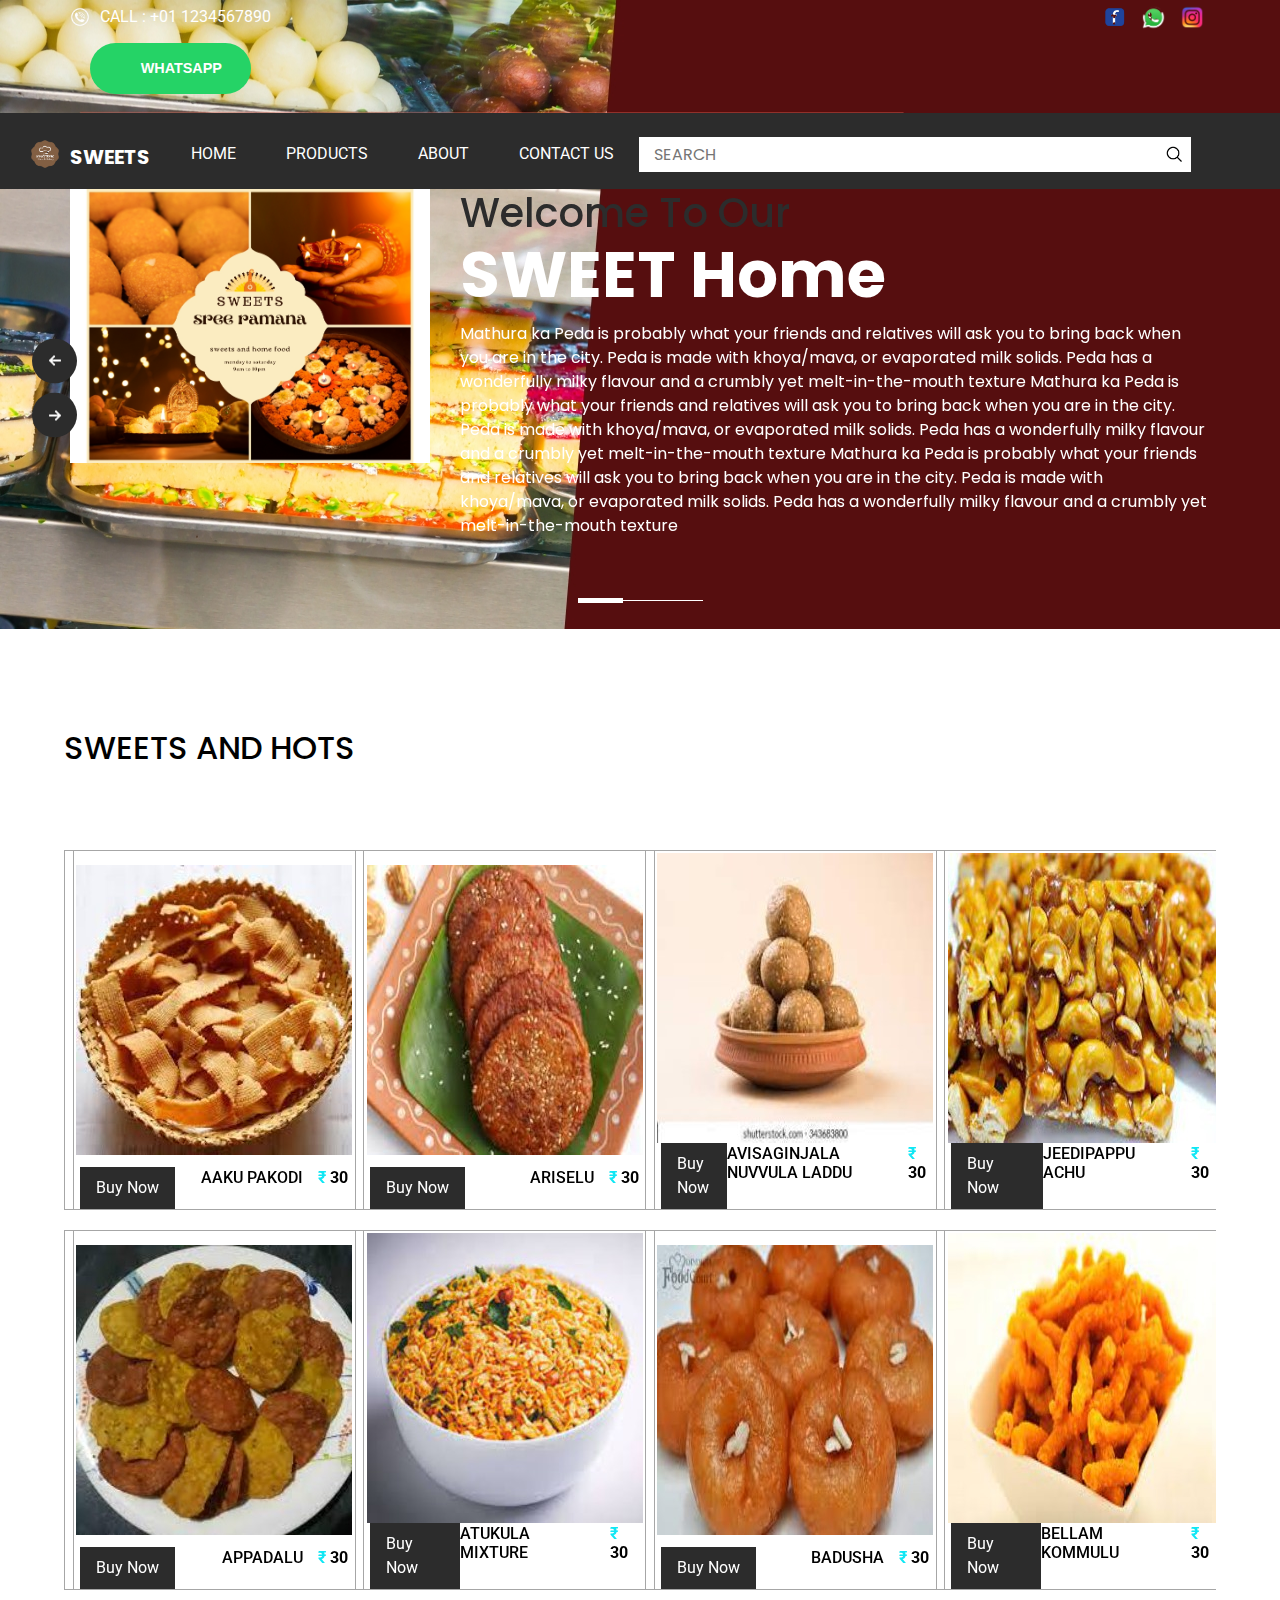
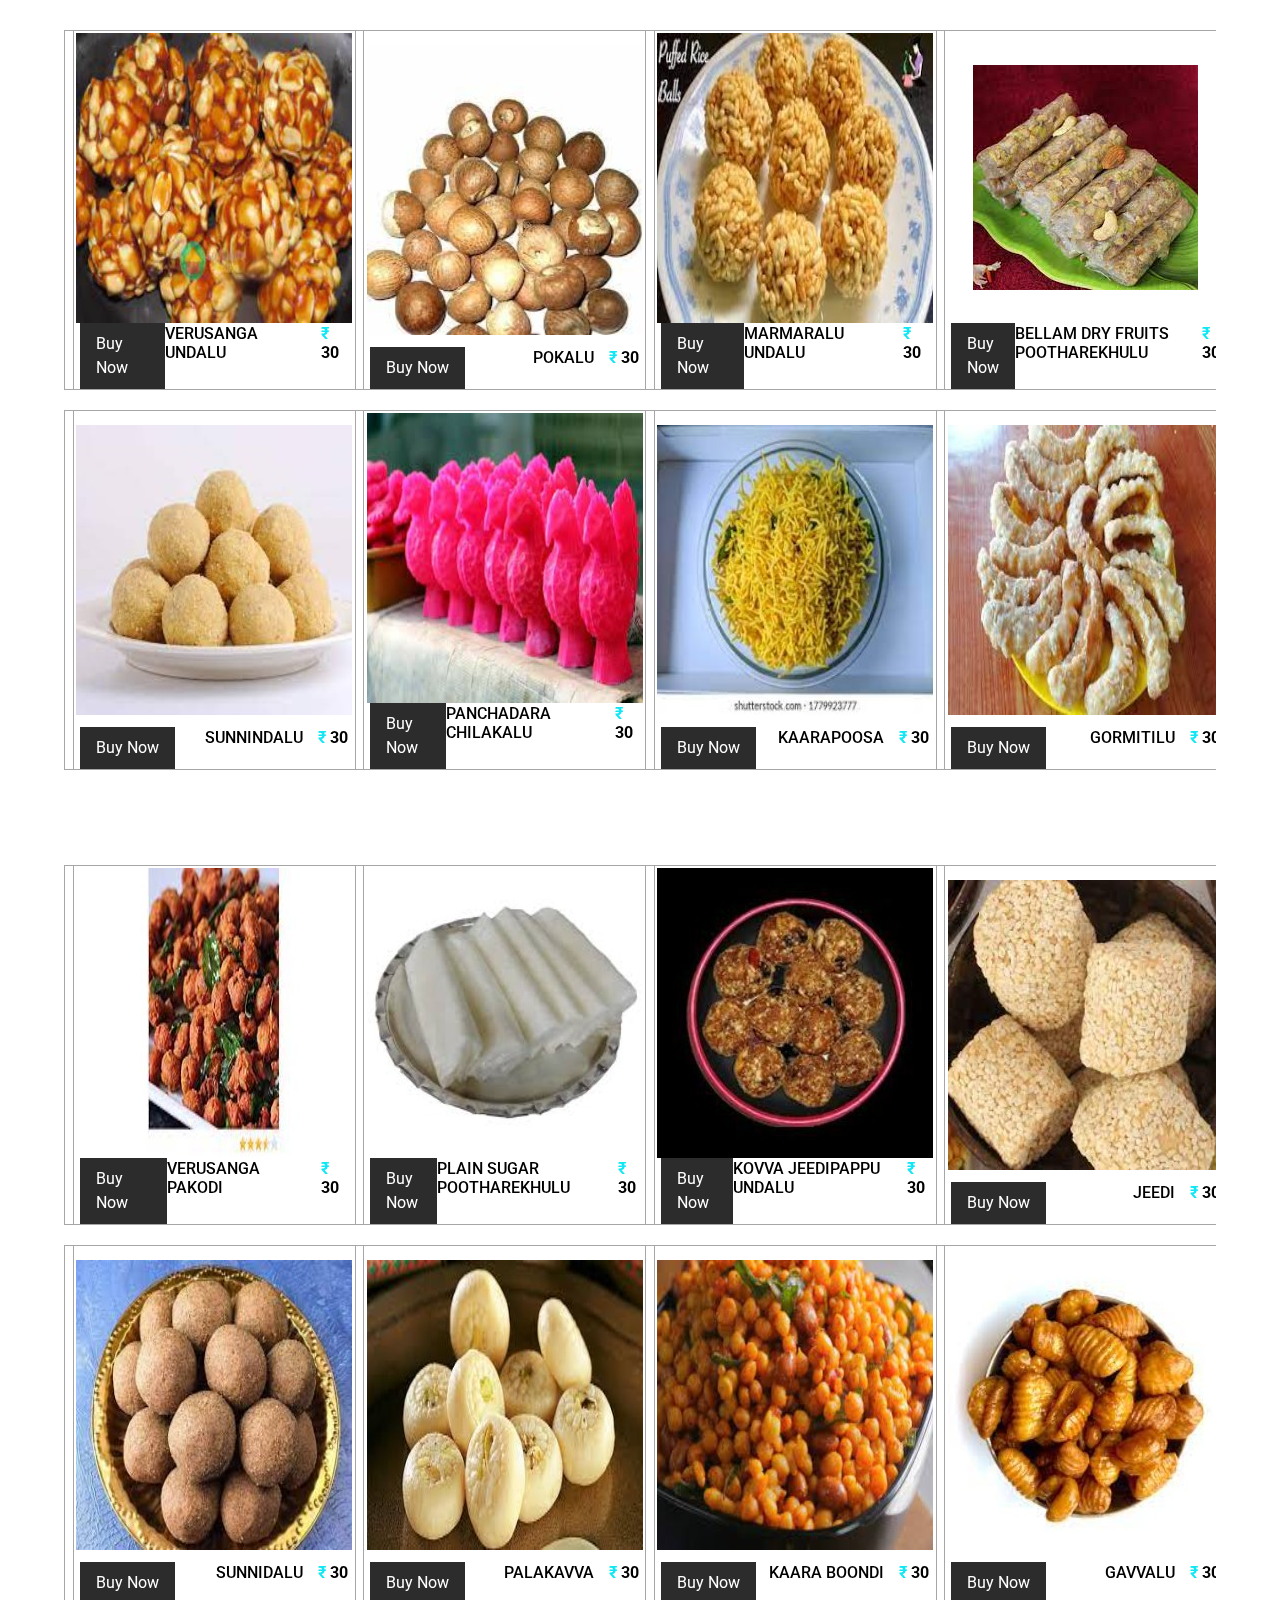
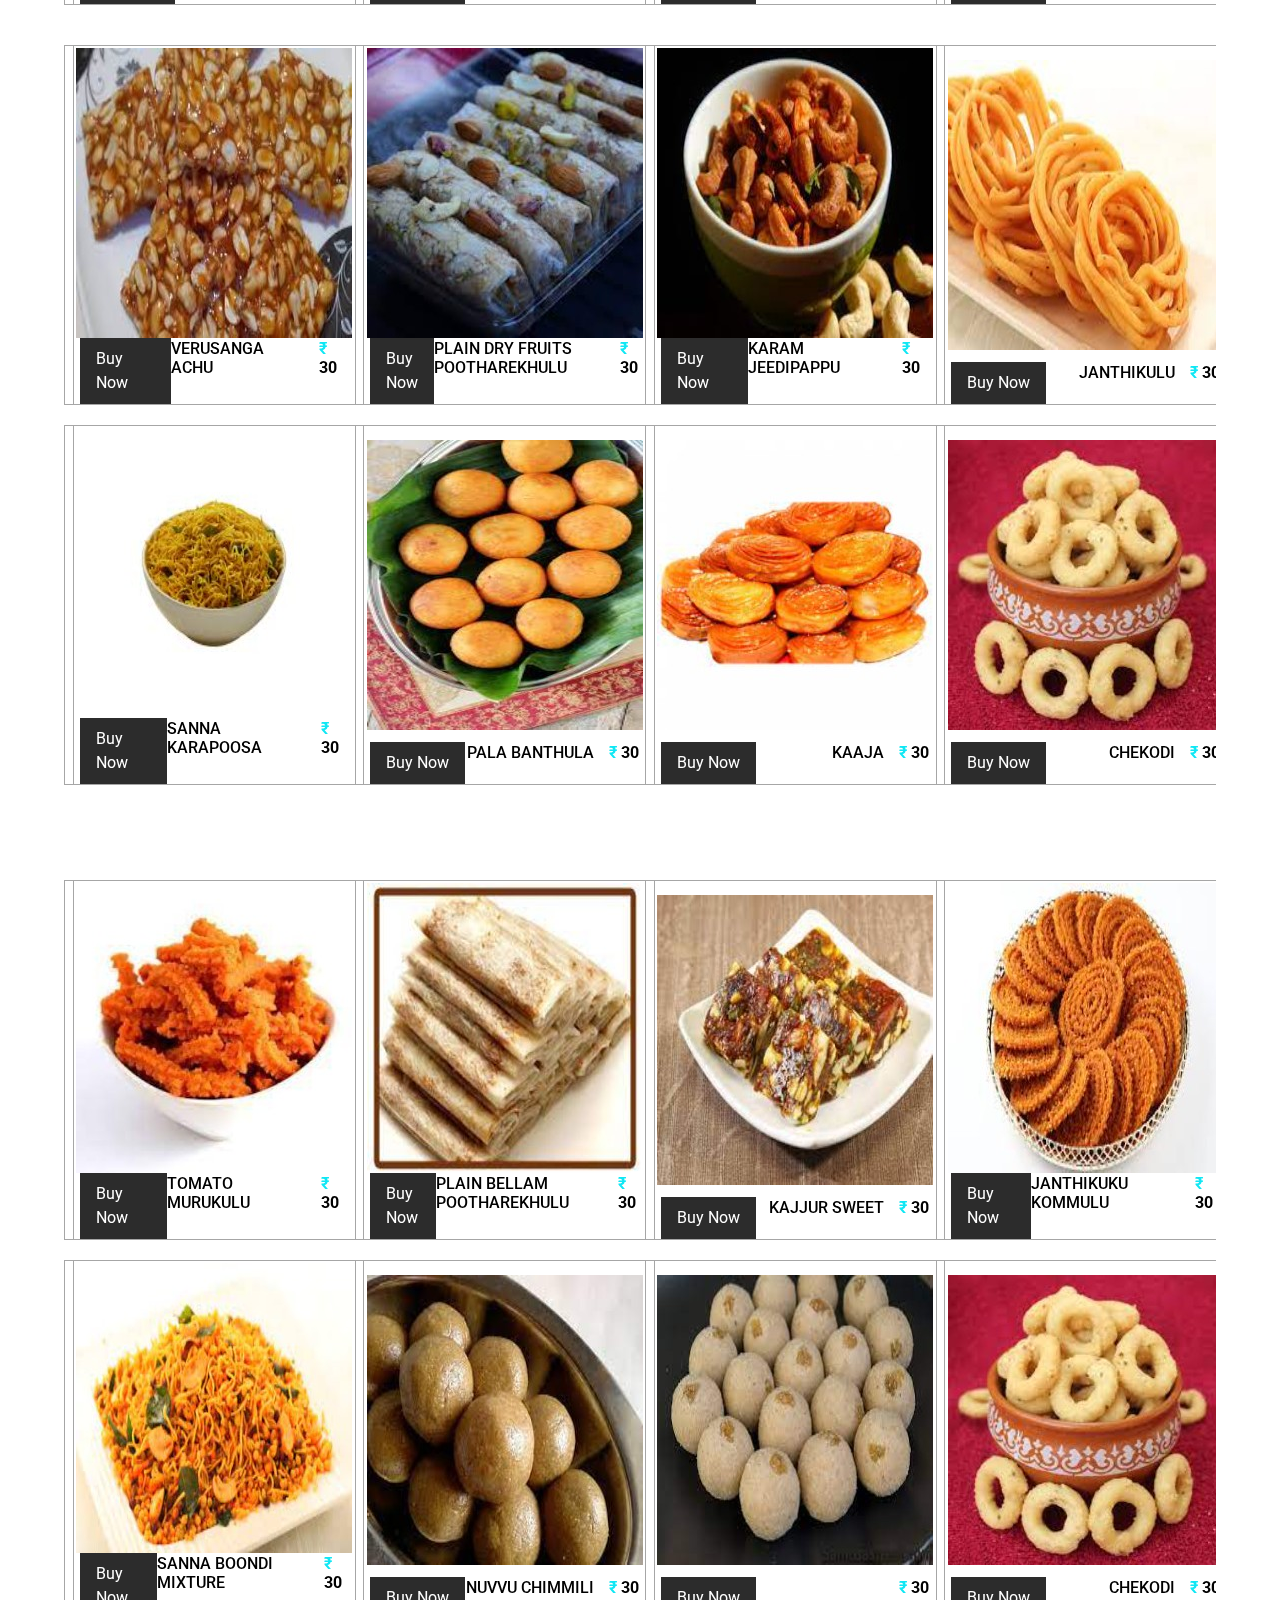
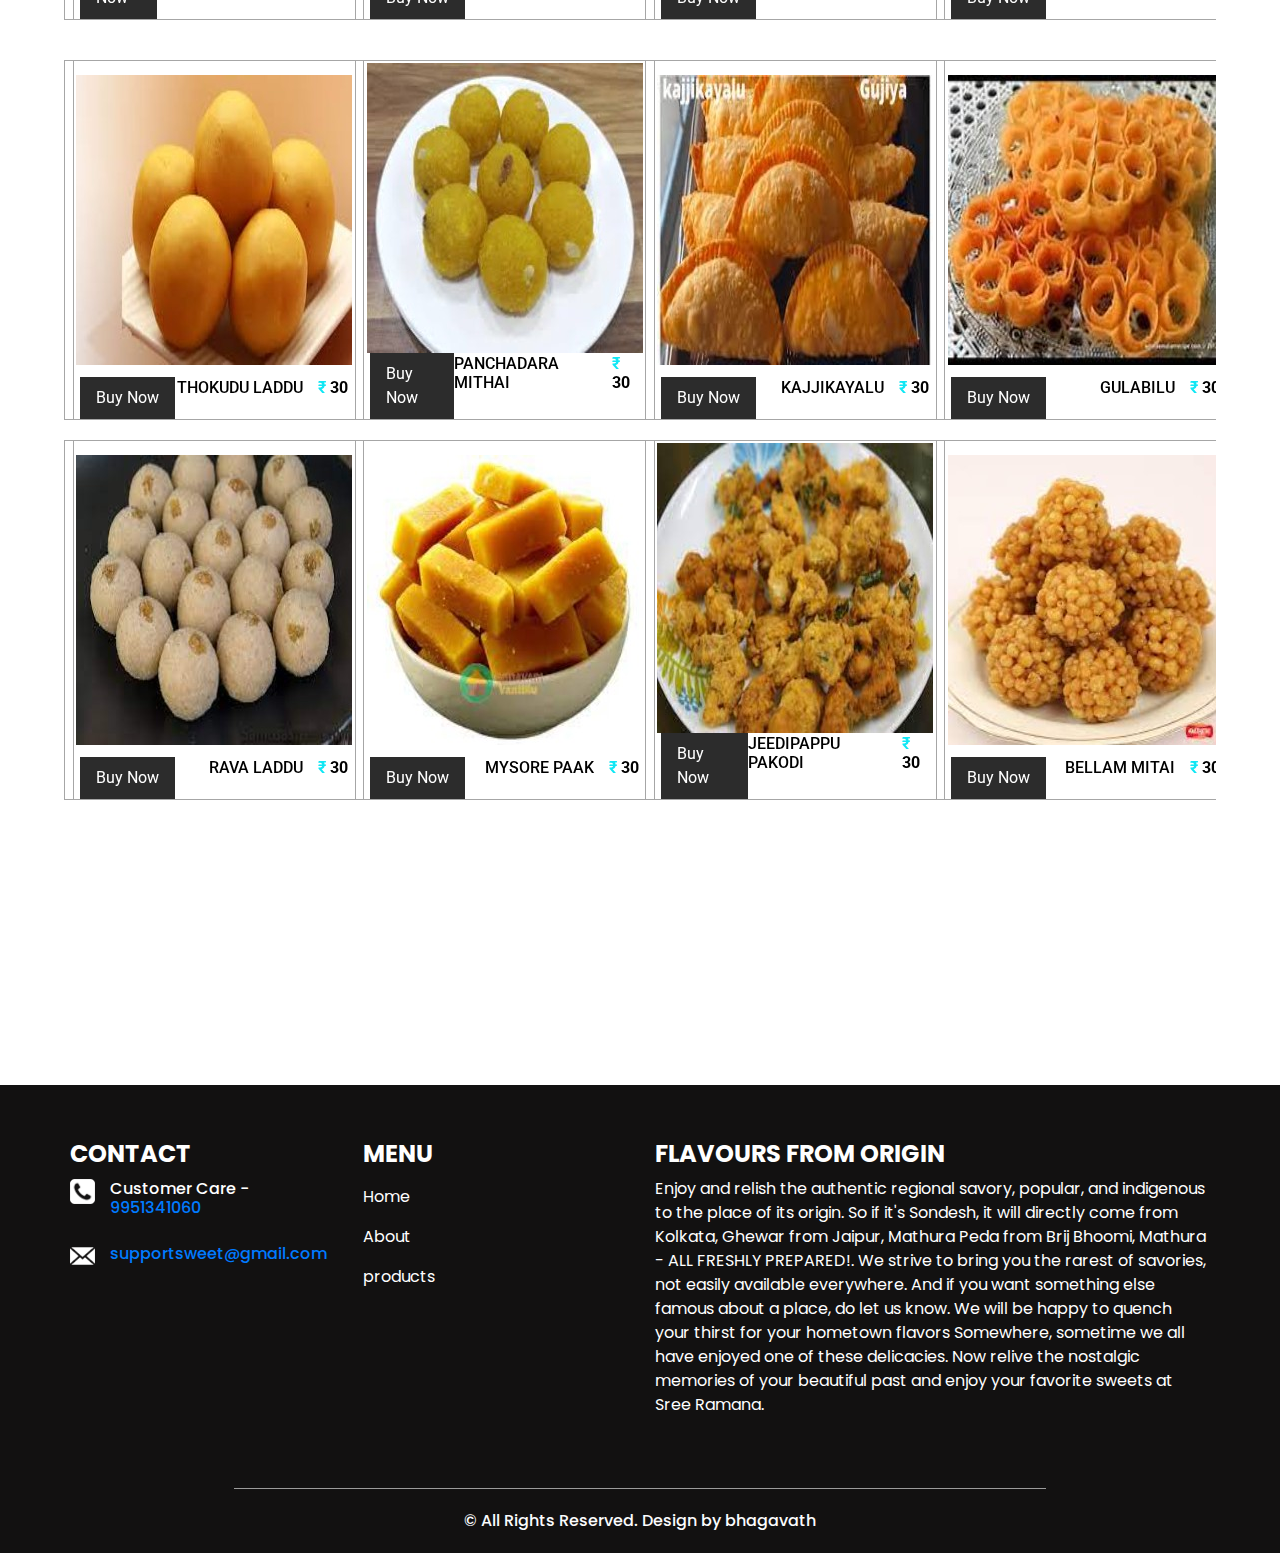
<file: Sweet-Home/buy.html>
<!DOCTYPE html>
<html>

  <head>
    <!-- Basic -->
    <meta charset="utf-8" />
    <meta http-equiv="X-UA-Compatible" content="IE=edge" />
    <!-- Mobile Metas -->
    <meta name="viewport" content="width=device-width, initial-scale=1, shrink-to-fit=no" />
    <!-- Site Metas -->
    <meta name="keywords" content="" />
    <meta name="description" content="" />
    <meta name="author" content="" />
  
    <title>sweet</title>
  
    <!-- slider stylesheet -->
    <link rel="stylesheet" type="text/css"
      href="https://cdnjs.cloudflare.com/ajax/libs/OwlCarousel2/2.1.3/assets/owl.carousel.min.css" />
  
    <!-- font awesome style -->
    <link rel="stylesheet" href="https://cdnjs.cloudflare.com/ajax/libs/font-awesome/4.7.0/css/font-awesome.min.css">
  
  
    <!-- bootstrap core css -->
    <link rel="stylesheet" type="text/css" href="css/bootstrap.css" />
  
    <!-- fonts style -->
    <link href="https://fonts.googleapis.com/css?family=Poppins:400,600,700|Roboto:400,700&display=swap" rel="stylesheet">
  
    <!-- Custom styles for this template -->
    <link href="css/style.css" rel="stylesheet" />
    <!-- responsive style -->
    <link href="css/responsive.css" rel="stylesheet" />
  </head>

<body class="sub_page">
  <div class="hero_area">
    <!-- header section strats -->
    <header class="header_section">
      <div class="container">
        <div class="top_contact-container">
          <div class="tel_container">
            <a href="">
              <a href="tel:1234567890">  <img src="images/call.png" alt="">Call : +01 1234567890</a>
            </a>
             <a href="https://api.whatsapp.com/send?phone=919951341060" style="display: table; font-family: sans-serif; text-decoration: none; margin: 1em auto; color: #fff; font-size: 0.9em; padding: 1em 2em 1em 3.5em; border-radius: 2em; font-weight: bold; background: #25d366 url('https://tochat.be/click-to-chat-directory/css/whatsapp.svg') no-repeat 1.5em center; background-size: 1.6em;">Whatsapp</a>
             <!-- <img src="images/whatsapp.png" alt=""> What's app: +91 9998887776
            </a> 
          </div><a href="https://api.whatsapp.com/send?phone=919951341060"> -->
          </div><a href="https://api.whatsapp.com/send?phone=919951341060"> 
              
          <div class="social-container">
            <a href="https://www.facebook.com/">
              <img src="images/facebook.png" alt="" class="s-1">
            </a>
            <a href="https://web.whatsapp.com//">
              <img src="images/whatsapp.png" alt="" class="s-2">
            </a>
            <a href="https://www.instagram.com/">
              <img src="images/instagram.png" alt="" class="s-3">
            </a>
          </div>
        </div>
      </div>
      <div class="container-fluid">
        <nav class="navbar navbar-expand-lg custom_nav-container pt-3">
          <a class="navbar-brand" href="index.html">
            <img src="images/logo.png" alt="">
            <span>
             SWEETS
            </span>
          </a>
          <button class="navbar-toggler" type="button" data-toggle="collapse" data-target="#navbarSupportedContent"
            aria-controls="navbarSupportedContent" aria-expanded="false" aria-label="Toggle navigation">
            <span class="navbar-toggler-icon"></span>
          </button>

          <div class="collapse navbar-collapse" id="navbarSupportedContent">
            <div class="d-flex  flex-column flex-lg-row align-items-center w-100 justify-content-between">
              <ul class="navbar-nav  ">
                <li class="nav-item active">
                  <a class="nav-link" href="index.html">Home <span class="sr-only">(current)</span></a>
                </li>
                <li class="nav-item">
                  <a class="nav-link" href="buy.html"> Products </a>
                  
                </li>
                <li class="nav-item">
                  <a class="nav-link" href="about.html"> About </a>
                </li>
                <li class="nav-item">
                  <a class="nav-link" href="contact.html">Contact us</a>
                </li>
              </ul>
              <form class="form-inline ">
                <input type="search" placeholder="Search">
                <button class="btn  my-1 my-sm-0 nav_search-btn" type="submit"></button>
              </form>
            </div>
          </div>

        </nav>
      </div>
    </header>
    <!-- end header section -->
    <!-- slider section -->
    <section class=" slider_section position-relative">
      <div id="carouselExampleIndicators" class="carousel slide" data-ride="carousel">
        <ol class="carousel-indicators">
          <li data-target="#carouselExampleIndicators" data-slide-to="0" class="active"></li>
          <li data-target="#carouselExampleIndicators" data-slide-to="1"></li>
          <li data-target="#carouselExampleIndicators" data-slide-to="2"></li>
        </ol>
        <div class="carousel-inner">
          <div class="carousel-item active">
            <div class="container">
              <div class="row">
                <div class="col-md-4">
                  <div class="img-box">
                    <img src="images/medicine.jpg" alt="">
                  </div>
                </div>
                <div class="col-md-8">
                  <div class="detail-box">
                    <h1>
                      Welcome To Our <br>
                      <span>
                        SWEET Home
                      </span>

                    </h1>
                    <p>
                      Mathura ka Peda is probably what your friends and relatives will ask you to bring back when you are in the city. Peda is made with khoya/mava, or evaporated milk solids. Peda has a wonderfully milky flavour and a crumbly yet melt-in-the-mouth texture

                      Mathura ka Peda is probably what your friends and relatives will ask you to bring back when you are in the city. Peda is made with khoya/mava, or evaporated milk solids. Peda has a wonderfully milky flavour and a crumbly yet melt-in-the-mouth texture
                      Mathura ka Peda is probably what your friends and relatives will ask you to bring back when you are in the city. Peda is made with khoya/mava, or evaporated milk solids. Peda has a wonderfully milky flavour and a crumbly yet melt-in-the-mouth texture
                    </p>
                   
                  </div>
                </div>
              </div>
            </div>
          </div>
          <div class="carousel-item">
            <div class="container">
              <div class="row">
                <div class="col-md-4">
                  <div class="img-box">
                    <img src="images/medicine.jpg" alt="">
                  </div>
                </div>
                <div class="col-md-8">
                  <div class="detail-box">
                    <h1>
                      Welcome To Our <br>
                      <span>
                        SWEET Home
                      </span>

                    </h1>
                    <p>
                      Mathura ka Peda is probably what your friends and relatives will ask you to bring back when you are in the city. Peda is made with khoya/mava, or evaporated milk solids. Peda has a wonderfully milky flavour and a crumbly yet melt-in-the-mouth texture

                      Mathura ka Peda is probably what your friends and relatives will ask you to bring back when you are in the city. Peda is made with khoya/mava, or evaporated milk solids. Peda has a wonderfully milky flavour and a crumbly yet melt-in-the-mouth texture
                      Mathura ka Peda is probably what your friends and relatives will ask you to bring back when you are in the city. Peda is made with khoya/mava, or evaporated milk solids. Peda has a wonderfully milky flavour and a crumbly yet melt-in-the-mouth texture.
                    </p>
                    
                  </div>
                </div>
              </div>
            </div>
          </div>
          <div class="carousel-item">
            <div class="container">
              <div class="row">
                <div class="col-md-4">
                  <div class="img-box">
                    <img src="images/medicine.jpg" alt="">
                  </div>
                </div>
                <div class="col-md-8">
                  <div class="detail-box">
                    <h1>
                      Welcome To Our <br>
                      <span>
                        SWEET Home
                      </span>

                    </h1>
                    <p>
                      Mathura ka Peda is probably what your friends and relatives will ask you to bring back when you are in the city. Peda is made with khoya/mava, or evaporated milk solids. Peda has a wonderfully milky flavour and a crumbly yet melt-in-the-mouth texture

                      Mathura ka Peda is probably what your friends and relatives will ask you to bring back when you are in the city. Peda is made with khoya/mava, or evaporated milk solids. Peda has a wonderfully milky flavour and a crumbly yet melt-in-the-mouth texture
                      Mathura ka Peda is probably what your friends and relatives will ask you to bring back when you are in the city. Peda is made with khoya/mava, or evaporated milk solids. Peda has a wonderfully milky flavour and a crumbly yet melt-in-the-mouth texture.
                    </p>
                    
                  </div>
                </div>
              </div>
            </div>
          </div>
        </div>

        <a class="carousel-control-prev" href="#carouselExampleIndicators" role="button" data-slide="prev">
          <span class="sr-only">Previous</span>
        </a>
        <a class="carousel-control-next" href="#carouselExampleIndicators" role="button" data-slide="next">
          <span class="sr-only">Next</span>
        </a>
      </div>


    </section>
    <!-- end slider section -->
  </div>





  <!-- health section -->

  <section class="health_section layout_padding">
    <div class="health_carousel-container">
      <h2 class="text-uppercase">
       Sweets and Hots
      </h2>
      <div class="carousel-wrap layout_padding2">
        <div class="owl-carousel">
          <div class="item">
            <div class="box">
              <div class="btn_container">
                
              </div>
              <div class="img-box">
                <img src="images/aaku pakodi.jpg" alt="">
              </div>
              <div class="detail-box">
                <div class="star_container">
                  <div class="btn_container">
                    <a href="https://api.whatsapp.com/send?phone=919951341060">
                      Buy Now
                    </a>
                  </div>  

                </div>
                <div class="text">
                  <h6>
                    aaku pakodi
                  </h6>
                  <h6 class="price">
                    <span>
                      ₹
                    </span>
                    30
                  </h6>
                </div>
              </div>
            </div>
            <div class="box">
              <div class="btn_container">
               
              </div>
              <div class="img-box">
                <img src="images/appadalu.jpg" alt="">
              </div>
              <div class="detail-box">
                <div class="star_container">
                  <div class="btn_container">
                    <a href="https://api.whatsapp.com/send?phone=919951341060">
                      Buy Now
                    </a>
                  </div>  

                </div>
                <div class="text">
                  <h6>
                    appadalu
                  </h6>
                  <h6 class="price">
                    <span>
                      ₹
                    </span>
                    30
                  </h6>
                </div>
              </div>
            </div>
          </div>
          <div class="item">
            <div class="box">
              <div class="btn_container">
                
              </div>
              <div class="img-box">
                <img src="images/ariselu.jpg" alt="">
              </div>
              <div class="detail-box">
                <div class="star_container">
                  <div class="btn_container">
                    <a href="https://api.whatsapp.com/send?phone=919951341060">
                      Buy Now
                    </a>
                  </div>  
                </div>
                <div class="text">
                  <h6>
                    ariselu
                  </h6>
                  <h6 class="price">
                    <span>
                      ₹
                    </span>
                    30
                  </h6>
                </div>
              </div>
            </div>
            <div class="box">
              <div class="btn_container">
                
              </div>
              <div class="img-box">
                <img src="images/atukula mixture.jpg" alt="">
              </div>
              <div class="detail-box">
                <div class="star_container">
                  <div class="btn_container">
                    <a href="https://api.whatsapp.com/send?phone=919951341060">
                      Buy Now
                    </a>
                  </div>  

                </div>
                <div class="text">
                  <h6>
                    atukula mixture
                  </h6>
                  <h6 class="price">
                    <span>
                      ₹
                    </span>
                    30
                  </h6>
                </div>
              </div>
            </div>
          </div>
          <div class="item">
            <div class="box">
              <div class="btn_container">
                
              </div>
              <div class="img-box">
                <img src="images/avisaginjala nuvvula laddu.jpg" alt="">
              </div>
              <div class="detail-box">
                <div class="star_container">
                  <div class="btn_container">
                    <a href="https://api.whatsapp.com/send?phone=919951341060">
                      Buy Now
                    </a>
                  </div> 

                </div>
                <div class="text">
                  <h6>
                    avisaginjala nuvvula laddu
                  </h6>
                  <h6 class="price">
                    <span>
                      ₹
                    </span>
                    30
                  </h6>
                </div>
              </div>
            </div>
            <div class="box">
              <div class="btn_container">
                
              </div>
              <div class="img-box">
                <img src="images/badusha.jpg" alt="">
              </div>
              <div class="detail-box">
                <div class="star_container">
                  <div class="btn_container">
                    <a href="https://api.whatsapp.com/send?phone=919951341060">
                      Buy Now
                    </a>
                  </div>  

                </div>
                <div class="text">
                  <h6>
                    badusha
                  </h6>
                  <h6 class="price">
                    <span>
                      ₹
                    </span>
                    30
                  </h6>
                </div>
              </div>
            </div>
          </div>
          <div class="item">
            <div class="box">
              <div class="btn_container">
                
              </div>
              <div class="img-box">
                <img src="images/jeedipappu achu.jpg" alt="">
              </div>
              <div class="detail-box">
                <div class="star_container">
                  <div class="btn_container">
                    <a href="https://api.whatsapp.com/send?phone=919951341060">
                      Buy Now
                    </a>
                  </div>  

                </div>
                <div class="text">
                  <h6>
                    jeedipappu achu
                  </h6>
                  <h6 class="price">
                    <span>
                     ₹
                    </span>
                    30
                  </h6>
                </div>
              </div>
            </div>
            <div class="box">
              <div class="btn_container">
                
              </div>
              <div class="img-box">
                <img src="images/bellam kommulu.jpg" alt="">
              </div>
              <div class="detail-box">
                <div class="star_container">
                  <div class="btn_container">
                    <a href="https://api.whatsapp.com/send?phone=919951341060">
                      Buy Now
                    </a>
                  </div>  

                </div>
                <div class="text">
                  <h6>
                    bellam kommulu
                  </h6>
                  <h6 class="price">
                    <span>
                      ₹
                    </span>
                    30
                  </h6>
                </div>
              </div>
            </div>
          </div>
        </div><div class="owl-carousel">
          <div class="item">
            <div class="box">
              <div class="btn_container">
                
              </div>
              <div class="img-box">
                <img src="images/verusanga undalu.jpg" alt="">
              </div>
              <div class="detail-box">
                <div class="star_container">
                  <div class="btn_container">
                    <a href="https://api.whatsapp.com/send?phone=919951341060">
                      Buy Now
                    </a>
                  </div>  

                </div>
                <div class="text">
                  <h6>
                    verusanga undalu
                  </h6>
                  <h6 class="price">
                    <span>
                      ₹
                    </span>
                    30
                  </h6>
                </div>
              </div>
            </div>
            <div class="box">
              <div class="btn_container">
               
              </div>
              <div class="img-box">
                <img src="images/sunnindalu.jpg" alt="">
              </div>
              <div class="detail-box">
                <div class="star_container">
                  <div class="btn_container">
                    <a href="https://api.whatsapp.com/send?phone=919951341060">
                      Buy Now
                    </a>
                  </div>  

                </div>
                <div class="text">
                  <h6>
                    sunnindalu
                  </h6>
                  <h6 class="price">
                    <span>
                      ₹
                    </span>
                    30
                  </h6>
                </div>
              </div>
            </div>
          </div>
          <div class="item">
            <div class="box">
              <div class="btn_container">
                
              </div>
              <div class="img-box">
                <img src="images/pokalu.jpg" alt="">
              </div>
              <div class="detail-box">
                <div class="star_container">
                  <div class="btn_container">
                    <a href="https://api.whatsapp.com/send?phone=919951341060">
                      Buy Now
                    </a>
                  </div>  
                </div>
                <div class="text">
                  <h6>
                    pokalu
                  </h6>
                  <h6 class="price">
                    <span>
                      ₹
                    </span>
                    30
                  </h6>
                </div>
              </div>
            </div>
            <div class="box">
              <div class="btn_container">
                
              </div>
              <div class="img-box">
                <img src="images/panchadara chilakalu.jpg" alt="">
              </div>
              <div class="detail-box">
                <div class="star_container">
                  <div class="btn_container">
                    <a href="https://api.whatsapp.com/send?phone=919951341060">
                      Buy Now
                    </a>
                  </div>  

                </div>
                <div class="text">
                  <h6>
                    panchadara chilakalu
                  </h6>
                  <h6 class="price">
                    <span>
                      ₹
                    </span>
                    30
                  </h6>
                </div>
              </div>
            </div>
          </div>
          <div class="item">
            <div class="box">
              <div class="btn_container">
                
              </div>
              <div class="img-box">
                <img src="images/marmaralu undalu.jpg" alt="">
              </div>
              <div class="detail-box">
                <div class="star_container">
                  <div class="btn_container">
                    <a href="https://api.whatsapp.com/send?phone=919951341060">
                      Buy Now
                    </a>
                  </div>  

                </div>
                <div class="text">
                  <h6>
                    marmaralu undalu
                  </h6>
                  <h6 class="price">
                    <span>
                      ₹
                    </span>
                    30
                  </h6>
                </div>
              </div>
            </div>
            <div class="box">
              <div class="btn_container">
                
              </div>
              <div class="img-box">
                <img src="images/kaarapoosa.jpg" alt="">
              </div>
              <div class="detail-box">
                <div class="star_container">
                  <div class="btn_container">
                    <a href="https://api.whatsapp.com/send?phone=919951341060">
                      Buy Now
                    </a>
                  </div>  

                </div>
                <div class="text">
                  <h6>
                    kaarapoosa
                  </h6>
                  <h6 class="price">
                    <span>
                      ₹
                    </span>
                    30
                  </h6>
                </div>
              </div>
            </div>
          </div>
          <div class="item">
            <div class="box">
              <div class="btn_container">
                
              </div>
              <div class="img-box">
                <img src="images/bellam dry fruits pootharekhulu.jpg" alt="">
              </div>
              <div class="detail-box">
                <div class="star_container">
                  <div class="btn_container">
                    <a href="https://api.whatsapp.com/send?phone=919951341060">
                      Buy Now
                    </a>
                  </div>  

                </div>
                <div class="text">
                  <h6>
                    bellam dry fruits pootharekhulu
                  </h6>
                  <h6 class="price">
                    <span>
                     ₹
                    </span>
                    30
                  </h6>
                </div>
              </div>
            </div>
            <div class="box">
              <div class="btn_container">
                
              </div>
              <div class="img-box">
                <img src="images/gormitilu.jpg" alt="">
              </div>
              <div class="detail-box">
                <div class="star_container">
                  <div class="btn_container">
                    <a href="https://api.whatsapp.com/send?phone=919951341060">
                      Buy Now
                    </a>
                  </div>  

                </div>
                <div class="text">
                  <h6>
                    gormitilu
                  </h6>
                  <h6 class="price">
                    <span>
                      ₹
                    </span>
                    30
                  </h6>
                </div>
              </div>
            </div>
          </div>
        </div>
     
      <div class="carousel-wrap layout_padding2">
        <div class="owl-carousel">
          <div class="item">
            <div class="box">
              <div class="btn_container">
                
              </div>
              <div class="img-box">
                <img src="images/verusanga pakodi.jpg" alt="">
              </div>
              <div class="detail-box">
                <div class="star_container">
                  <div class="btn_container">
                    <a href="https://api.whatsapp.com/send?phone=919951341060">
                      Buy Now
                    </a>
                  </div>  

                </div>
                <div class="text">
                  <h6>
                    verusanga pakodi
                  </h6>
                  <h6 class="price">
                    <span>
                      ₹
                    </span>
                    30
                  </h6>
                </div>
              </div>
            </div>
            <div class="box">
              <div class="btn_container">
               
              </div>
              <div class="img-box">
                <img src="images/sunnidalu.jpg" alt="">
              </div>
              <div class="detail-box">
                <div class="star_container">
                  <div class="btn_container">
                    <a href="https://api.whatsapp.com/send?phone=919951341060">
                      Buy Now
                    </a>
                  </div>  

                </div>
                <div class="text">
                  <h6>
                    sunnidalu
                  </h6>
                  <h6 class="price">
                    <span>
                      ₹
                    </span>
                    30
                  </h6>
                </div>
              </div>
            </div>
          </div>
          <div class="item">
            <div class="box">
              <div class="btn_container">
                
              </div>
              <div class="img-box">
                <img src="images/plain sugar pootharekhulu.jpg" alt="">
              </div>
              <div class="detail-box">
                <div class="star_container">
                  <div class="btn_container">
                    <a href="https://api.whatsapp.com/send?phone=919951341060">
                      Buy Now
                    </a>
                  </div>  
                </div>
                <div class="text">
                  <h6>
                    plain sugar pootharekhulu
                  </h6>
                  <h6 class="price">
                    <span>
                      ₹
                    </span>
                    30
                  </h6>
                </div>
              </div>
            </div>
            <div class="box">
              <div class="btn_container">
                
              </div>
              <div class="img-box">
                <img src="images/palakovva.jpg" alt="">
              </div>
              <div class="detail-box">
                <div class="star_container">
                  <div class="btn_container">
                    <a href="https://api.whatsapp.com/send?phone=919951341060">
                      Buy Now
                    </a>
                  </div>  

                </div>
                <div class="text">
                  <h6>
                    palakavva
                  </h6>
                  <h6 class="price">
                    <span>
                      ₹
                    </span>
                    30
                  </h6>
                </div>
              </div>
            </div>
          </div>
          <div class="item">
            <div class="box">
              <div class="btn_container">
                
              </div>
              <div class="img-box">
                <img src="images/kovva jeedipappu undalu.jpg" alt="">
              </div>
              <div class="detail-box">
                <div class="star_container">
                  <div class="btn_container">
                    <a href="https://api.whatsapp.com/send?phone=919951341060">
                      Buy Now
                    </a>
                  </div>  

                </div>
                <div class="text">
                  <h6>
                    kovva jeedipappu undalu
                  </h6>
                  <h6 class="price">
                    <span>
                      ₹
                    </span>
                    30
                  </h6>
                </div>
              </div>
            </div>
            <div class="box">
              <div class="btn_container">
                
              </div>
              <div class="img-box">
                <img src="images/kaara boondi pakodi.jpg" alt="">
              </div>
              <div class="detail-box">
                <div class="star_container">
                  <div class="btn_container">
                    <a href="https://api.whatsapp.com/send?phone=919951341060">
                      Buy Now
                    </a>
                  </div>  

                </div>
                <div class="text">
                  <h6>
                    kaara boondi
                  </h6>
                  <h6 class="price">
                    <span>
                      ₹
                    </span>
                    30
                  </h6>
                </div>
              </div>
            </div>
          </div>
          <div class="item">
            <div class="box">
              <div class="btn_container">
                
              </div>
              <div class="img-box">
                <img src="images/jeedi.jpg" alt="">
              </div>
              <div class="detail-box">
                <div class="star_container">
                  <div class="btn_container">
                    <a href="https://api.whatsapp.com/send?phone=919951341060">
                      Buy Now
                    </a>
                  </div>  

                </div>
                <div class="text">
                  <h6>
                    jeedi
                  </h6>
                  <h6 class="price">
                    <span>
                     ₹
                    </span>
                    30
                  </h6>
                </div>
              </div>
            </div>
            <div class="box">
              <div class="btn_container">
                
              </div>
              <div class="img-box">
                <img src="images/gavvalu.jpg" alt="">
              </div>
              <div class="detail-box">
                <div class="star_container">
                  <div class="btn_container">
                    <a href="https://api.whatsapp.com/send?phone=919951341060">
                      Buy Now
                    </a>
                  </div>  

                </div>
                <div class="text">
                  <h6>
                    gavvalu
                  </h6>
                  <h6 class="price">
                    <span>
                      ₹
                    </span>
                    30
                  </h6>
                </div>
              </div>
            </div>
          </div>
        </div><div class="owl-carousel">
          <div class="item">
            <div class="box">
              <div class="btn_container">
                
              </div>
              <div class="img-box">
                <img src="images/verusanga achu.jpg" alt="">
              </div>
              <div class="detail-box">
                <div class="star_container">
                  <div class="btn_container">
                    <a href="https://api.whatsapp.com/send?phone=919951341060">
                      Buy Now
                    </a>
                  </div>  

                </div>
                <div class="text">
                  <h6>
                    verusanga achu
                  </h6>
                  <h6 class="price">
                    <span>
                      ₹
                    </span>
                    30
                  </h6>
                </div>
              </div>
            </div>
            <div class="box">
              <div class="btn_container">
               
              </div>
              <div class="img-box">
                <img src="images/sanna karapoosa.jpg" alt="">
              </div>
              <div class="detail-box">
                <div class="star_container">
                  <div class="btn_container">
                    <a href="https://api.whatsapp.com/send?phone=919951341060">
                      Buy Now
                    </a>
                  </div>  

                </div>
                <div class="text">
                  <h6>
                    sanna karapoosa
                  </h6>
                  <h6 class="price">
                    <span>
                      ₹
                    </span>
                    30
                  </h6>
                </div>
              </div>
            </div>
          </div>
          <div class="item">
            <div class="box">
              <div class="btn_container">
                
              </div>
              <div class="img-box">
                <img src="images/plain dry fruits pootharekhulu .jpg" alt="">
              </div>
              <div class="detail-box">
                <div class="star_container">
                  <div class="btn_container">
                    <a href="https://api.whatsapp.com/send?phone=919951341060">
                      Buy Now
                    </a>
                  </div>  
                </div>
                <div class="text">
                  <h6>
                    plain dry fruits pootharekhulu
                  </h6>
                  <h6 class="price">
                    <span>
                      ₹
                    </span>
                    30
                  </h6>
                </div>
              </div>
            </div>
            <div class="box">
              <div class="btn_container">
                
              </div>
              <div class="img-box">
                <img src="images/pala banthula.jpg" alt="">
              </div>
              <div class="detail-box">
                <div class="star_container">
                  <div class="btn_container">
                    <a href="https://api.whatsapp.com/send?phone=919951341060">
                      Buy Now
                    </a>
                  </div>  

                </div>
                <div class="text">
                  <h6>
                    pala banthula
                  </h6>
                  <h6 class="price">
                    <span>
                      ₹
                    </span>
                    30
                  </h6>
                </div>
              </div>
            </div>
          </div>
          <div class="item">
            <div class="box">
              <div class="btn_container">
                
              </div>
              <div class="img-box">
                <img src="images/karam jeedipappu.jpg" alt="">
              </div>
              <div class="detail-box">
                <div class="star_container">
                  <div class="btn_container">
                    <a href="https://api.whatsapp.com/send?phone=919951341060">
                      Buy Now
                    </a>
                  </div> 

                </div>
                <div class="text">
                  <h6>
                    karam jeedipappu
                  </h6>
                  <h6 class="price">
                    <span>
                      ₹
                    </span>
                    30
                  </h6>
                </div>
              </div>
            </div>
            <div class="box">
              <div class="btn_container">
                
              </div>
              <div class="img-box">
                <img src="images/kaaja.jpg" alt="">
              </div>
              <div class="detail-box">
                <div class="star_container">
                  <div class="btn_container">
                    <a href="https://api.whatsapp.com/send?phone=919951341060">
                      Buy Now
                    </a>
                  </div>  

                </div>
                <div class="text">
                  <h6>
                    kaaja
                  </h6>
                  <h6 class="price">
                    <span>
                      ₹
                    </span>
                    30
                  </h6>
                </div>
              </div>
            </div>
          </div>
          <div class="item">
            <div class="box">
              <div class="btn_container">
                
              </div>
              <div class="img-box">
                <img src="images/janthikulu.jpg" alt="">
              </div>
              <div class="detail-box">
                <div class="star_container">
                  <div class="btn_container">
                    <a href="https://api.whatsapp.com/send?phone=919951341060">
                      Buy Now
                    </a>
                  </div>  

                </div>
                <div class="text">
                  <h6>
                    janthikulu
                  </h6>
                  <h6 class="price">
                    <span>
                     ₹
                    </span>
                    30
                  </h6>
                </div>
              </div>
            </div>
            <div class="box">
              <div class="btn_container">
                
              </div>
              <div class="img-box">
                <img src="images/chekodi.jpg" alt="">
              </div>
              <div class="detail-box">
                <div class="star_container">
                  <div class="btn_container">
                    <a href="https://api.whatsapp.com/send?phone=919951341060">
                      Buy Now
                    </a>
                  </div>  

                </div>
                <div class="text">
                  <h6>
                    chekodi
                  </h6>
                  <h6 class="price">
                    <span>
                      ₹
                    </span>
                    30
                  </h6>
                </div>
              </div>
            </div>
          </div>
        </div>

      <div class="carousel-wrap layout_padding2">
        <div class="owl-carousel">
          <div class="item">
            <div class="box">
              <div class="btn_container">
                
              </div>
              <div class="img-box">
                <img src="images/tomato  murukulu.jpg" alt="">
              </div>
              <div class="detail-box">
                <div class="star_container">
                  <div class="btn_container">
                    <a href="https://api.whatsapp.com/send?phone=919951341060">
                      Buy Now
                    </a>
                  </div>  

                </div>
                <div class="text">
                  <h6>
                   tomato murukulu
                  </h6>
                  <h6 class="price">
                    <span>
                      ₹
                    </span>
                    30
                  </h6>
                </div>
              </div>
            </div>
            <div class="box">
              <div class="btn_container">
               
              </div>
              <div class="img-box">
                <img src="images/sanna boondi mixture.jpg" alt="">
              </div>
              <div class="detail-box">
                <div class="star_container">
                  <div class="btn_container">
                    <a href="https://api.whatsapp.com/send?phone=919951341060">
                      Buy Now
                    </a>
                  </div>  

                </div>
                <div class="text">
                  <h6>
                    sanna boondi mixture
                  </h6>
                  <h6 class="price">
                    <span>
                      ₹
                    </span>
                    30
                  </h6>
                </div>
              </div>
            </div>
          </div>
          <div class="item">
            <div class="box">
              <div class="btn_container">
                
              </div>
              <div class="img-box">
                <img src="images/plain bellam pootharekhulu .jpg" alt="">
              </div>
              <div class="detail-box">
                <div class="star_container">
                  <div class="btn_container">
                    <a href="https://api.whatsapp.com/send?phone=919951341060">
                      Buy Now
                    </a>
                  </div>  
                </div>
                <div class="text">
                  <h6>
                    plain bellam pootharekhulu
                  </h6>
                  <h6 class="price">
                    <span>
                      ₹
                    </span>
                    30
                  </h6>
                </div>
              </div>
            </div>
            <div class="box">
              <div class="btn_container">
                
              </div>
              <div class="img-box">
                <img src="images/nuvvu chimmili.jpg" alt="">
              </div>
              <div class="detail-box">
                <div class="star_container">
                  <div class="btn_container">
                    <a href="https://api.whatsapp.com/send?phone=919951341060">
                      Buy Now
                    </a>
                  </div>  

                </div>
                <div class="text">
                  <h6>
                    nuvvu chimmili
                  </h6>
                  <h6 class="price">
                    <span>
                      ₹
                    </span>
                    30
                  </h6>
                </div>
              </div>
            </div>
          </div>
          <div class="item">
            <div class="box">
              <div class="btn_container">
                
              </div>
              <div class="img-box">
                <img src="images/kajjura sweet.jpg" alt="">
              </div>
              <div class="detail-box">
                <div class="star_container">
                  <div class="btn_container">
                    <a href="https://api.whatsapp.com/send?phone=919951341060">
                      Buy Now
                    </a>
                  </div>  

                </div>
                <div class="text">
                  <h6>
                    kajjur sweet
                  </h6>
                  <h6 class="price">
                    <span>
                      ₹
                    </span>
                    30
                  </h6>
                </div>
              </div>
            </div>
            <div class="box">
              <div class="btn_container">
                
              </div>
              <div class="img-box">
                <img src="images/rava laddu.jpg" alt="">
              </div>
              <div class="detail-box">
                <div class="star_container">
                  <div class="btn_container">
                    <a href="https://api.whatsapp.com/send?phone=919951341060">
                      Buy Now
                    </a>
                  </div>  

                </div>
                <div class="text">
                  <h6>
                    
                  </h6>
                  <h6 class="price">
                    <span>
                      ₹
                    </span>
                    30
                  </h6>
                </div>
              </div>
            </div>
          </div>
          <div class="item">
            <div class="box">
              <div class="btn_container">
                
              </div>
              <div class="img-box">
                <img src="images/janthikulu kommulu.jpg" alt="">
              </div>
              <div class="detail-box">
                <div class="star_container">
                  <div class="btn_container">
                    <a href="https://api.whatsapp.com/send?phone=919951341060">
                      Buy Now
                    </a>
                  </div>  

                </div>
                <div class="text">
                  <h6>
                    janthikuku kommulu
                  </h6>
                  <h6 class="price">
                    <span>
                     ₹
                    </span>
                    30
                  </h6>
                </div>
              </div>
            </div>
            <div class="box">
              <div class="btn_container">
                
              </div>
              <div class="img-box">
                <img src="images/chekodi.jpg" alt="">
              </div>
              <div class="detail-box">
                <div class="star_container">
                  <div class="btn_container">
                    <a href="https://api.whatsapp.com/send?phone=919951341060">
                      Buy Now
                    </a>
                  </div>  

                </div>
                <div class="text">
                  <h6>
                    chekodi
                  </h6>
                  <h6 class="price">
                    <span>
                      ₹
                    </span>
                    30
                  </h6>
                </div>
              </div>
            </div>
          </div>
        </div><div class="owl-carousel">
          <div class="item">
            <div class="box">
              <div class="btn_container">
                
              </div>
              <div class="img-box">
                <img src="images/thokudu laddu.jpg" alt="">
              </div>
              <div class="detail-box">
                <div class="star_container">
                  <div class="btn_container">
                    <a href="https://api.whatsapp.com/send?phone=919951341060">
                      Buy Now
                    </a>
                  </div>  

                </div>
                <div class="text">
                  <h6>
                    thokudu laddu
                  </h6>
                  <h6 class="price">
                    <span>
                      ₹
                    </span>
                    30
                  </h6>
                </div>
              </div>
            </div>
            <div class="box">
              <div class="btn_container">
               
              </div>
              <div class="img-box">
                <img src="images/rava laddu.jpg" alt="">
              </div>
              <div class="detail-box">
                <div class="star_container">
                  <div class="btn_container">
                    <a href="https://api.whatsapp.com/send?phone=919951341060">
                      Buy Now
                    </a>
                  </div>  

                </div>
                <div class="text">
                  <h6>
                    rava laddu
                  </h6>
                  <h6 class="price">
                    <span>
                      ₹
                    </span>
                    30
                  </h6>
                </div>
              </div>
            </div>
          </div>
          <div class="item">
            <div class="box">
              <div class="btn_container">
                
              </div>
              <div class="img-box">
                <img src="images/panchadara mithai.jpg" alt="">
              </div>
              <div class="detail-box">
                <div class="star_container">
                  <div class="btn_container">
                    <a href="https://api.whatsapp.com/send?phone=919951341060">
                      Buy Now
                    </a>
                  </div>  
                </div>
                <div class="text">
                  <h6>
                    panchadara mithai
                  </h6>
                  <h6 class="price">
                    <span>
                      ₹
                    </span>
                    30
                  </h6>
                </div>
              </div>
            </div>
            <div class="box">
              <div class="btn_container">
                
              </div>
              <div class="img-box">
                <img src="images/mysore paak.jpg" alt="">
              </div>
              <div class="detail-box">
                <div class="star_container">
                  <div class="btn_container">
                    <a href="https://api.whatsapp.com/send?phone=919951341060">
                      Buy Now
                    </a>
                  </div>  

                </div>
                <div class="text">
                  <h6>
                    mysore paak
                  </h6>
                  <h6 class="price">
                    <span>
                      ₹
                    </span>
                    30
                  </h6>
                </div>
              </div>
            </div>
          </div>
          <div class="item">
            <div class="box">
              <div class="btn_container">
                
              </div>
              <div class="img-box">
                <img src="images/kajjikayalu.jpg" alt="">
              </div>
              <div class="detail-box">
                <div class="star_container">
                  <div class="btn_container">
                    <a href="https://api.whatsapp.com/send?phone=919951341060">
                      Buy Now
                    </a>
                  </div>  

                </div>
                <div class="text">
                  <h6>
                    kajjikayalu
                  </h6>
                  <h6 class="price">
                    <span>
                      ₹
                    </span>
                    30
                  </h6>
                </div>
              </div>
            </div>
            <div class="box">
              <div class="btn_container">
                
              </div>
              <div class="img-box">
                <img src="images/jeedipappu pakodi.jpg" alt="">
              </div>
              <div class="detail-box">
                <div class="star_container">
                  <div class="btn_container">
                    <a href="https://api.whatsapp.com/send?phone=919951341060">
                      Buy Now
                    </a>
                  </div>  

                </div>
                <div class="text">
                  <h6>
                    jeedipappu pakodi
                  </h6>
                  <h6 class="price">
                    <span>
                      ₹
                    </span>
                    30
                  </h6>
                </div>
              </div>
            </div>
          </div>
          <div class="item">
            <div class="box">
              <div class="btn_container">
                
              </div>
              <div class="img-box">
                <img src="images/gulabilu.jpg" alt="">
              </div>
              <div class="detail-box">
                <div class="star_container">
                  <div class="btn_container">
                    <a href="https://api.whatsapp.com/send?phone=919951341060">
                      Buy Now
                    </a>
                  </div>  

                </div>
                <div class="text">
                  <h6>
                     gulabilu
                  </h6>
                  <h6 class="price">
                    <span>
                     ₹
                    </span>
                    30
                  </h6>
                </div>
              </div>
            </div>
            <div class="box">
              <div class="btn_container">
                
              </div>
              <div class="img-box">
                <img src="images/bellam mitai.jpg" alt="">
              </div>
              <div class="detail-box">
                <div class="star_container">
                  <div class="btn_container">
                    <a href="https://api.whatsapp.com/send?phone=919951341060">
                      Buy Now
                    </a>
                  </div>  

                </div>
                <div class="text">
                  <h6>
                    bellam mitai
                  </h6>
                  <h6 class="price">
                    <span>
                      ₹
                    </span>
                    30
                  </h6>
                </div>
              </div>
            </div>
          </div>
        </div>
     
      </div>
    </div>
    <div class="d-flex justify-content-center">
      
    </div>
  </section>

  <!-- end health section -->



  <section class="info_section layout_padding2">
    <div class="container">
      <div class="row">
        <div class="col-md-3">
          <div class="info_contact">
            <h4>
              Contact
            </h4>
            <div class="box">
              <div class="img-box">
                <img src="images/telephone-symbol-button.png" alt="">
              </div>
              <div class="detail-box">
                <h6>
                  <p>Customer Care - <a href="tel:9951341060">9951341060</a></p>
                </h6>
              </div>
            </div>
            <div class="box">
              <div class="img-box">
                <img src="images/email.png" alt="">
              </div>
              <div class="detail-box">
                <h6>
                  <a href="mailto:supportsweet@gmail.com" class="">supportsweet@gmail.com</a>
                </h6>
              </div>
            </div>
          </div>
        </div>
        <div class="col-md-3">
          <div class="info_menu">
            <h4>
              Menu
            </h4>
            <ul class="navbar-nav  ">
              <li class="nav-item active">
                <a class="nav-link" href="index.html">Home <span class="sr-only">(current)</span></a>
              </li>
              <li class="nav-item">
                <a class="nav-link" href="about.html"> About </a>
              </li>
              <li class="nav-item">
                <a class="nav-link" href="buy.html"> products</a>
              </li>
              
            </ul>
          </div>
        </div>
        <div class="col-md-6">
          <div class="info_news">
            
            <form action="">
              <h4>Flavours From Origin</h4>
              <p>Enjoy and relish the authentic regional savory, popular, and indigenous to the place of its origin. So if it's Sondesh, it will directly come from Kolkata, Ghewar from Jaipur, Mathura Peda from Brij Bhoomi, Mathura - ALL FRESHLY PREPARED!. We strive to bring you the rarest of savories, not easily available everywhere. And if you want something else famous about a place, do let us know. We will be happy to quench your thirst for your hometown flavors Somewhere, sometime we all have enjoyed one of these delicacies. Now relive the nostalgic memories of your beautiful past and enjoy your favorite sweets at Sree Ramana.</p>
            
            </form>
          </div>
        </div>
      </div>
    </div>
  </section>


  <!-- end info section -->

  <!-- footer section -->
  <section class="container-fluid footer_section">
    <p>
      &copy;  All Rights Reserved. Design by bhagavath
      
    </p>
  </section>

  <script type="text/javascript" src="js/jquery-3.4.1.min.js"></script>
  <script type="text/javascript" src="js/bootstrap.js"></script>
  <script type="text/javascript" src="https://cdnjs.cloudflare.com/ajax/libs/OwlCarousel2/2.2.1/owl.carousel.min.js">
  </script>
  <script type="text/javascript">
    $(".owl-carousel").owlCarousel({
      loop: true,
      margin: 10,
      nav: true,
      navText: [],
      autoplay: true,
      responsive: {
        0: {
          items: 1
        },
        600: {
          items: 2
        },
        1000: {
          items: 4
        }
      }
    });
  </script>
  <script type="text/javascript">
    $(".owl-2").owlCarousel({
      loop: true,
      margin: 10,
      nav: true,
      navText: [],
      autoplay: true,

      responsive: {
        0: {
          items: 1
        },
        600: {
          items: 2
        },
        1000: {
          items: 4
        }
      }
    });
  </script>
</body>

</html>
</file>
<file: Sweet-Home/css/style.css>
body {
  font-family: "Poppins", sans-serif;
  color: #000000;
  background-color: #ffffff;
}

.layout_padding {
  padding: 100px 0;
}

.layout_padding2 {
  padding: 55px 0;
}

.layout_padding2-top {
  padding-top: 55px;
}

.layout_padding2-bottom {
  padding-bottom: 55px;
}

.layout_padding-top {
  padding-top: 100px;
}

.layout_padding-bottom {
  padding-bottom: 100px;
}

.custom_heading-container {
  display: -webkit-box;
  display: -ms-flexbox;
  display: flex;
  -webkit-box-pack: center;
      -ms-flex-pack: center;
          justify-content: center;
}

.custom_heading-container h2 {
  text-transform: uppercase;
  position: relative;
}

.custom_heading-container h2::after {
  content: "";
  position: absolute;
  bottom: -5px;
  left: 50%;
  -webkit-transform: translateX(-50%);
          transform: translateX(-50%);
  width: 50px;
  height: 5px;
  background-color: #10e7f4;
}

/*header section*/
.hero_area {
  height: 100vh;
  background-image: url(../images/hero-bg.jpg);
}

.sub_page .hero_area {
  height: auto;
}

.hero_area.sub_pages {
  height: auto;
}

.header_section .top_contact-container {
  display: -webkit-box;
  display: -ms-flexbox;
  display: flex;
  -webkit-box-pack: justify;
      -ms-flex-pack: justify;
          justify-content: space-between;
  padding: 5px 0;
  font-family: 'Roboto', sans-serif;
}

.header_section .top_contact-container .tel_container a {
  color: #ffffff;
  text-transform: uppercase;
  display: -webkit-box;
  display: -ms-flexbox;
  display: flex;
  -webkit-box-align: center;
      -ms-flex-align: center;
          align-items: center;
}

.header_section .top_contact-container .tel_container a img {
  width: 20px;
  margin-right: 10px;
}

.header_section .top_contact-container .social-container img {
  margin: 0 5px;
}

.header_section .top_contact-container .social-container img.s-1 {
  width: 25px;
}

.header_section .top_contact-container .social-container img.s-2 {
  width: 25px;
}

.header_section .top_contact-container .social-container img.s-3 {
  width: 25px;
}

.header_section .container-fluid {
  background-color: #2c2c2c;
}

.header_section .container-fluid {
  padding-right: 25px;
  padding-left: 25px;
}

.header_section .nav_container {
  margin: 0 auto;
}

.custom_nav-container.navbar-expand-lg .navbar-nav .nav-link {
  padding: 10px 25px;
  color: #ffffff;
  text-align: center;
  text-transform: uppercase;
  font-family: 'Roboto', sans-serif;
}

a,
a:hover,
a:focus {
  text-decoration: none;
}

a:hover,
a:focus {
  color: initial;
}

.btn,
.btn:focus {
  outline: none !important;
  -webkit-box-shadow: none;
          box-shadow: none;
}

.navbar-brand,
.navbar-brand:hover {
  text-transform: uppercase;
  font-weight: bold;
  font-size: 24px;
  color: #fafcfd;
}

.custom_nav-container .nav_search-btn {
  background-image: url(../images/search-icon.png);
  background-size: 18px;
  background-repeat: no-repeat;
  background-position: center;
  width: 35px;
  height: 35px;
  padding: 0;
  border: none;
  border-radius: 0;
}

.login_btn-contanier a {
  text-transform: uppercase;
  color: #ffffff;
  display: -webkit-box;
  display: -ms-flexbox;
  display: flex;
  -webkit-box-align: center;
      -ms-flex-align: center;
          align-items: center;
  font-family: 'Roboto', sans-serif;
}

.login_btn-contanier a img {
  margin-right: 15px;
}

.navbar-brand {
  display: -webkit-box;
  display: -ms-flexbox;
  display: flex;
  -webkit-box-align: center;
      -ms-flex-align: center;
          align-items: center;
}

.navbar-brand img {
  width: 40px;
  margin-right: 5px;
}

.navbar-brand span {
  font-size: 20px;
  font-weight: 700;
  color: #ffffff;
  margin-top: 5px;
}

.custom_nav-container {
  z-index: 99999;
  padding: 10px 0;
}

.custom_nav-container .form-inline {
  -webkit-box-flex: 1;
      -ms-flex-positive: 1;
          flex-grow: 1;
  -ms-flex-wrap: nowrap;
      flex-wrap: nowrap;
}

.custom_nav-container .form-inline input {
  width: 84%;
  border: none;
  outline: none;
  padding: 4px;
  padding-left: 15px;
  text-transform: uppercase;
  height: 35px;
  background-color: #ffffff;
}

.custom_nav-container .form-inline button {
  background-color: #ffffff;
}

.custom_nav-container .navbar-toggler {
  outline: none;
}

.custom_nav-container .navbar-toggler .navbar-toggler-icon {
  background-image: url(../images/menu.png);
  background-size: 42px;
}

/*end header section*/
/* slider section */
.slider_section {
  height: 100%;
  display: -webkit-box;
  display: -ms-flexbox;
  display: flex;
  -webkit-box-align: center;
      -ms-flex-align: center;
          align-items: center;
  padding-bottom: 75px;
}

.slider_section .img-box img {
  width: 100%;
}

.slider_section .detail-box h1 {
  color: #2c2c2c;
}

.slider_section .detail-box h1 span {
  font-size: 4rem;
  color: #ffffff;
  font-weight: bold;
}

.slider_section .detail-box p {
  color: #ffffff;
}

.slider_section .detail-box a {
  display: inline-block;
  padding: 10px 45px;
  background-color: #2c2c2c;
  border: 1px solid #2c2c2c;
  color: #ffffff;
  margin-top: 35px;
  margin-bottom: 45px;
}

.slider_section .detail-box a:hover {
  background-color: transparent;
  color: #2c2c2c;
}

.slider_section #carouselExampleIndicators {
  width: 100%;
}

.slider_section .carousel-control-prev,
.slider_section .carousel-control-next {
  position: absolute;
  left: 2.5%;
  width: 45px;
  height: 45px;
  border: none;
  border-radius: 100%;
  opacity: 1;
  background-repeat: no-repeat;
  background-size: 12px;
  background-position: center;
  background-color: #2c2c2c;
  -webkit-transform: translateY(-50%) translatex(0);
          transform: translateY(-50%) translatex(0);
}

.slider_section .carousel-control-prev:hover,
.slider_section .carousel-control-next:hover {
  background-color: #ffffff;
  width: 55px;
  height: 55px;
  -webkit-transform: translateY(-50%) translatex(-5px);
          transform: translateY(-50%) translatex(-5px);
}

.slider_section .carousel-control-prev {
  top: 47%;
  background-image: url(../images/left-arrow.png);
}

.slider_section .carousel-control-prev:hover {
  background-image: url(../images/left-arrow-blue.png);
}

.slider_section .carousel-control-next {
  top: 62%;
  background-image: url(../images/right-arrow.png);
}

.slider_section .carousel-control-next:hover {
  background-image: url(../images/right-arrow-blue.png);
}

.slider_section .carousel-indicators {
  bottom: -75px;
}

.slider_section .carousel-indicators li {
  margin: 0;
  height: 1px;
  opacity: 1;
  width: 40px;
}

.slider_section .carousel-indicators li.active {
  height: 5px;
  margin-top: -2px;
  width: 45px;
}

.feature_section .feature_container {
  display: -webkit-box;
  display: -ms-flexbox;
  display: flex;
  -ms-flex-wrap: wrap;
      flex-wrap: wrap;
  -webkit-box-pack: justify;
      -ms-flex-pack: justify;
          justify-content: space-between;
  text-align: center;
}

.feature_section .feature_container .box {
  display: -webkit-box;
  display: -ms-flexbox;
  display: flex;
  width: 350px;
  min-width: 350px;
  -webkit-box-orient: vertical;
  -webkit-box-direction: normal;
      -ms-flex-direction: column;
          flex-direction: column;
  -webkit-box-align: center;
      -ms-flex-align: center;
          align-items: center;
  margin: 30px auto;
}

.feature_section .feature_container .box .img-box {
  border: 1px solid #000000;
  width: 85px;
  padding: 15px;
  border-radius: 3px;
}

.feature_section .feature_container .box .img-box svg {
  width: 100%;
  height: auto;
}

.feature_section .feature_container .box .detail-box {
  margin-top: 15px;
}

.feature_section .feature_container .box .detail-box h5 {
  text-transform: uppercase;
  font-weight: bold;
}

.feature_section .feature_container .box:hover .img-box {
  border: 1px solid #10e7f4;
}

.feature_section .feature_container .box:hover .img-box svg {
  fill: #10e7f4;
}

.discount_section {
  background-color: #1e1d1d;
  color: #ffffff;
}

.discount_section .row {
  -webkit-box-align: center;
      -ms-flex-align: center;
          align-items: center;
}

.discount_section .row .col-lg-7 {
  padding: 0;
}

.discount_section .detail-box {
  padding: 45px 0;
}

.discount_section .detail-box h2 {
  text-transform: uppercase;
  font-size: 2.5rem;
  font-weight: bold;
}

.discount_section .detail-box h2 span {
  color: #10e7f4;
}

.discount_section .detail-box p {
  margin-top: 25px;
}

.discount_section .detail-box a {
  display: inline-block;
  padding: 10px 45px;
  background-color: #10e7f4;
  border: 1px solid #10e7f4;
  color: #ffffff;
  margin-top: 35px;
}

.discount_section .detail-box a:hover {
  background-color: transparent;
  color: #10e7f4;
}

.discount_section .img-box img {
  width: 100%;
}

.health_section .health_carousel-container {
  width: 90%;
  margin: 0 auto;
}

.health_section a {
  display: inline-block;
  padding: 10px 45px;
  background-color: #2c2c2c;
  border: 1px solid #2c2c2c;
  color: #ffffff;
  margin-top: 30px;
}

.health_section a:hover {
  background-color: transparent;
  color: #2c2c2c;
}

.health_section .box {
  display: -webkit-box;
  display: -ms-flexbox;
  display: flex;
  -webkit-box-orient: vertical;
  -webkit-box-direction: normal;
      -ms-flex-direction: column;
          flex-direction: column;
  -webkit-box-align: center;
      -ms-flex-align: center;
          align-items: center;
  width: 300px;
  height: 360px;
  -webkit-box-pack: justify;
      -ms-flex-pack: justify;
          justify-content: space-between;
  border: 1px solid #a6a6a6;
  margin: 20px 0;
  font-family: 'Roboto', sans-serif;
}

.health_section .box .img-box img {
  width: 100%;
}

.health_section .box .btn_container {
  width: 100%;
}

.health_section .box .btn_container a {
  display: inline-block;
  padding: 8px 15px;
  background-color: #2c2c2c;
  border: 1px solid #2c2c2c;
  color: #ffffff;
  margin: -0.5px 0 0 -0.5px;
}

.health_section .box .btn_container a:hover {
  background-color: transparent;
  color: #2c2c2c;
}

.health_section .box .btn_container a:hover {
  background-color: #10e7f4;
  color: #ffffff;
  border-color: transparent;
}

.health_section .box .detail-box {
  width: 100%;
  display: -webkit-box;
  display: -ms-flexbox;
  display: flex;
  -webkit-box-pack: justify;
      -ms-flex-pack: justify;
          justify-content: space-between;
  padding: 0 15px;
}

.health_section .box .detail-box .star_container {
  color: #f5c608;
}

.health_section .box .detail-box .text {
  display: -webkit-box;
  display: -ms-flexbox;
  display: flex;
}

.health_section .box .detail-box .text h6 {
  text-transform: uppercase;
}

.health_section .box .detail-box .text h6.price {
  font-weight: bold;
  margin-left: 15px;
}

.health_section .box .detail-box .text h6.price span {
  color: #10e7f4;
}

/* .health_section .owl-carousel .owl-nav.disabled {
  display: block;
} */

.health_section .owl-carousel .owl-nav.disabled > div {
  position: absolute;
  top: -65px;
  background-color: #2c2c2c;
  width: 50px;
  height: 50px;
  background-size: 10px;
  background-position: center;
  background-repeat: no-repeat;
}

.health_section .owl-carousel .owl-nav.disabled > div:hover {
  background-color: #10e7f4;
}

/* .health_section .owl-carousel .owl-nav.disabled .owl-prev {
  background-image: url(../images/prev.png);
  right: 95px;
}

.health_section .owl-carousel .owl-nav.disabled .owl-next {
  background-image: url(../images/next.png);
  right: 35px;
} */

.about_section {
  background-color: #f9f9f9;
  text-align: center;
}

.about_section .container {
  display: -webkit-box;
  display: -ms-flexbox;
  display: flex;
  -webkit-box-orient: vertical;
  -webkit-box-direction: normal;
      -ms-flex-direction: column;
          flex-direction: column;
  -webkit-box-align: center;
      -ms-flex-align: center;
          align-items: center;
}

.about_section .container .img-box {
  margin: 45px 0;
  margin-left: 40px;
}

.about_section .container .img-box img {
  width: 100%;
}

.about_section .container .detail-box a {
  display: inline-block;
  padding: 10px 45px;
  background-color: #2c2c2c;
  border: 1px solid #2c2c2c;
  color: #ffffff;
  margin-top: 35px;
}

.about_section .container .detail-box a:hover {
  background-color: transparent;
  color: #2c2c2c;
}

.client_section .client_container {
  width: 550px;
  margin: 0 auto;
  text-align: center;
}

.client_section .client_container .client_detail {
  border: 1px solid #000000;
  padding: 25px 20px;
}

.client_section .client_container .client_detail p {
  margin: 0;
}

.client_section .client_container .client_box {
  margin-top: 35px;
}

.client_section .client_container .client_box .name {
  margin-top: 25px;
}

.client_section .client_container .client_box .name h5 {
  text-transform: uppercase;
}

.client_section .client_container .client_box .name h6 {
  display: -webkit-box;
  display: -ms-flexbox;
  display: flex;
  -webkit-box-orient: vertical;
  -webkit-box-direction: normal;
      -ms-flex-direction: column;
          flex-direction: column;
  -webkit-box-align: center;
      -ms-flex-align: center;
          align-items: center;
  color: #2deaf5;
}

.client_section .client_container .client_box .name h6 img {
  margin-top: 5px;
}

.client_section .carousel-indicators {
  -webkit-box-align: center;
      -ms-flex-align: center;
          align-items: center;
  bottom: -25px;
}

.client_section .carousel-indicators li {
  margin: 3px;
  width: 20px;
  height: 20px;
  opacity: 1;
  background-color: #10e7f4;
  border-radius: 100%;
  position: relative;
}

.client_section .carousel-indicators li::before {
  content: "";
  width: 35%;
  height: 35%;
  position: absolute;
  top: 50%;
  left: 50%;
  -webkit-transform: translate(-50%, -50%);
          transform: translate(-50%, -50%);
  background-color: #ffffff;
  border-radius: 100%;
}

.client_section .carousel-indicators li.active {
  background-color: #161616;
  width: 15px;
  height: 15px;
}

.client_section .carousel-indicators li.active::before {
  display: none;
}

.contact_section .custom_heading-container {
  -webkit-box-pack: start;
      -ms-flex-pack: start;
          justify-content: start;
}

.contact_section .custom_heading-container h2::after {
  left: 0;
  -webkit-transform: none;
          transform: none;
}

.contact_section .form_contaier form .form-group {
  margin-bottom: 20px;
}

.contact_section .form_contaier form .form-control {
  border-radius: 0;
  height: 35px;
  -webkit-box-shadow: none;
          box-shadow: none;
}

.contact_section .form_contaier form .form-control#exampleInputMessage {
  height: 100px;
}

.contact_section .form_contaier form button {
  display: inline-block;
  padding: 10px 50px;
  background-color: #121313;
  border: 1px solid #121313;
  color: #ffffff;
  border-radius: 5px;
  margin-top: 15px;
}

.contact_section .form_contaier form button:hover {
  background-color: transparent;
  color: #121313;
}

.contact_section .detail-box {
  background-image: url(../images/contact-bg.jpg);
  color: #ffffff;
  padding: 140px 15%;
  text-align: center;
  margin-top: 30px;
}

.contact_section .detail-box h3 {
  font-weight: bold;
  font-size: 32px;
}

.contact_section .detail-box p {
  margin-top: 25px;
}

.info_section {
  background-color: #121111;
  color: #ffffff;
}

.info_section h4 {
  text-transform: uppercase;
  font-weight: bold;
}

.info_section .info_contact .box {
  margin: 10px 0;
  display: -webkit-box;
  display: -ms-flexbox;
  display: flex;
}

.info_section .info_contact .box .img-box {
  margin-right: 15px;
}

.info_section .info_contact .box .img-box img {
  width: 25px;
}

.info_section .info_menu .navbar-nav .nav-item .nav-link {
  color: #ffffff;
}

.info_section .info_news form input {
  width: 100%;
  padding: 3px 10px;
}

.info_section .info_news form button {
  display: inline-block;
  padding: 7px 60px;
  background-color: #10e7f4;
  border: 1px solid #10e7f4;
  color: #ffffff;
}

.info_section .info_news form button:hover {
  background-color: transparent;
  color: #10e7f4;
}

/* footer section*/
.footer_section {
  background-color: #121111;
  font-weight: 500;
}

.footer_section p {
  color: #fbfcfd;
  margin: 0;
  text-align: center;
  padding: 20px;
  border-top: 1px solid #9b9b9b;
  width: 65%;
  margin: 0 auto;
}

.footer_section a {
  color: #fbfcfd;
}

/* end footer section*/
/*# sourceMappingURL=style.css.map */
</file>
<file: Sweet-Home/css/responsive.css>
@media (max-width: 1120px) {


    .custom_nav-container .form-inline input {
        display: none;
    }

}

@media (max-width: 992px) {
    .login_btn-contanier {
        margin: 15px 0;
    }

    .hero_area {
        height: auto;
    }

    .slider_section.position-relative {
        padding: 120px 0;
    }
}

@media (max-width: 768px) {

    .slider_section .carousel-control-prev,
    .slider_section .carousel-control-next {
        display: none;
    }

    .slider_section .detail-box {
        margin-top: 20px;
        text-align: center;
    }

    .discount_section .detail-box {
        text-align: center;
    }

    .client_section .client_container {
        width: 95%;
    }

    .contact_section {
        padding-left: 15px;
        padding-right: 15px;
    }

    .contact_section .detail-box {
        margin: 0 -15px;
        margin-top: 25px;
    }

    .info_section {
        text-align: center;
    }

    .info_section .row>div {
        margin: 25px 0;
    }

    .info_section .info_contact .box {
        justify-content: center;
    }

    .footer_section p {
        width: auto;
    }
}

@media (max-width: 576px) {
    .health_section .box {
        width: auto;
        margin-right: 5px;
    }
}

@media (max-width: 480px) {}

@media (max-width: 420px) {}

@media (max-width: 360px) {
    .top_contact-container {
        display: none !important;
    }
}

@media (min-width: 1200px) {
    .container {
        max-width: 1170px;
    }
}
</file>
